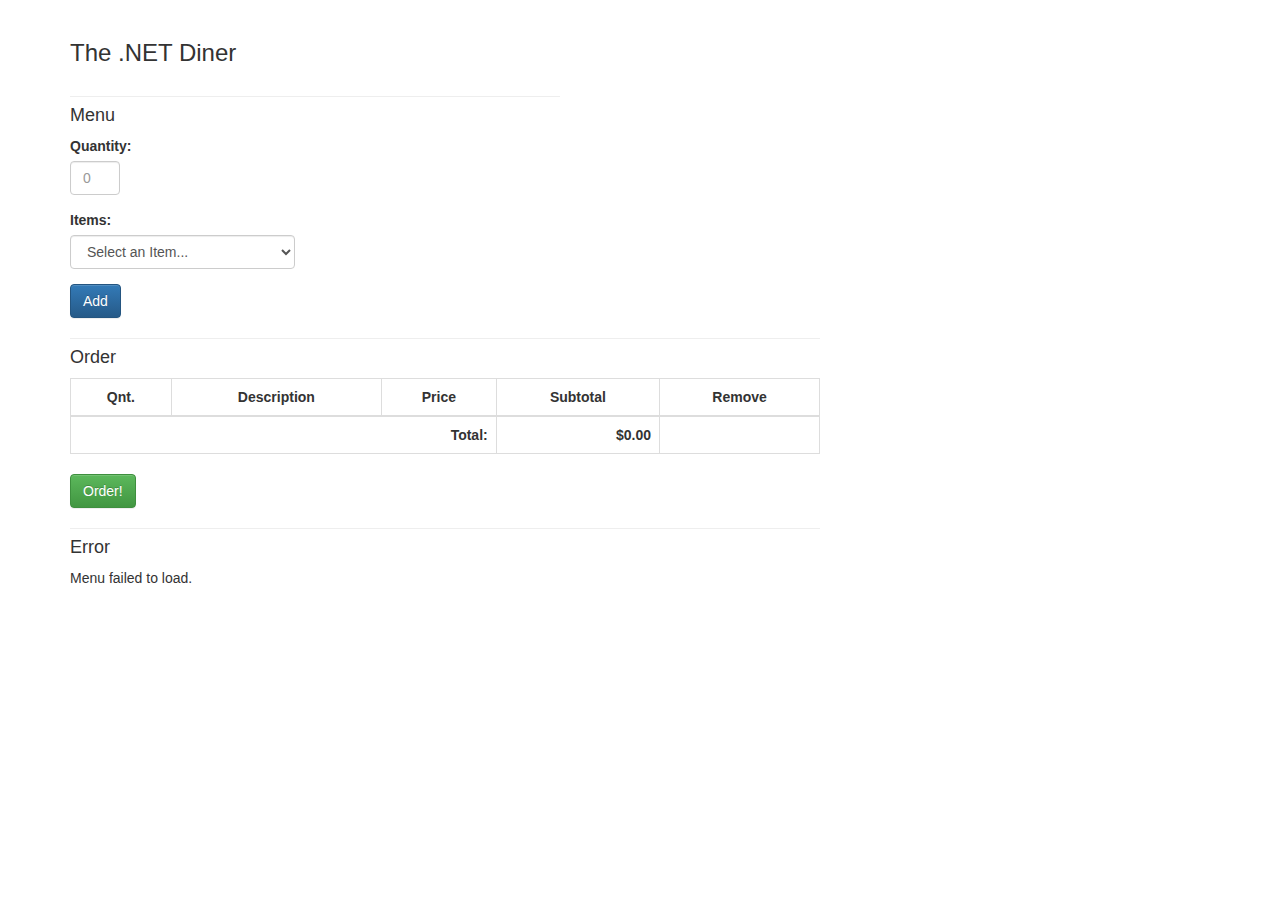
<file: Restaurant/RestaurantDemoSite/index.htm>
﻿<!DOCTYPE html>
<html lang="en">

<head>
    <link rel="stylesheet" href="Styles/bundle.min.css" />
    <meta name="viewport" content="width=device-width, initial-scale=1">

    <title>Restaurant Menu Order Demo - Production Version</title>
</head>
<body>
    <div class=" container">
        <div class="row">
            <div class="col-xs-12 col-sm-6 col-md-8 vertical-spacer">
            </div>
        </div>
        <div class="row">
            <div class="col-xs-12 col-sm-6 col-md-8">
                <p class="h3">The .NET Diner</p>
                <div class="row">
                    <div class="col-xs-12 col-sm-6 col-md-8 vertical-spacer">
                        <hr />
                    </div>
                </div>
                <p class="h4">Menu</p>
                <form role="form">
                    <div class="form-group">
                        <label for="select_quantity">Quantity:</label>
                        <input id="select_quantity" type="number" min="1" max="99"
                               class="form-control" placeholder="0" />
                    </div>
                    <div class="form-group">
                        <label for="select_item">Items:</label>
                        <select id="select_item" class="form-control">
                            <option selected="selected">Select an Item...</option>
                        </select>
                    </div>
                    <button type="button" class="btn btn-primary" id="add_btn">Add</button>
                </form>
            </div>
        </div>
        <div class="row">
            <div class="col-xs-12 col-sm-6 col-md-8 vertical-spacer">
                <hr />
            </div>
        </div>
        <div class="row">
            <div class="col-xs-12 col-sm-6 col-md-8">
                <p class="h4">Order</p>
                <table id="order_cart" class="table table-bordered table-hover">
                    <thead>
                        <tr>
                            <th>
                                Qnt.
                            </th>
                            <th>
                                Description
                            </th>
                            <th>
                                Price
                            </th>
                            <th>
                                Subtotal
                            </th>
                            <th>
                                Remove
                            </th>
                        </tr>
                    </thead>
                    <tbody></tbody>
                    <tfoot>
                        <tr>
                            <th colspan="3">
                                Total:
                            </th>
                            <th id="order_total">
                                $0.00
                            </th>
                            <th>
                            </th>
                        </tr>
                    </tfoot>
                </table>
                <button id="order_btn" class="btn btn-success">Order!</button>
            </div>
        </div>
        <div class="row">
            <div class="col-xs-12 col-sm-6 col-md-8 vertical-spacer">
                <hr />
            </div>
        </div>
        <div class="row">
            <div class="col-xs-12 col-sm-6 col-md-8">
                <p id="orderResponse"></p>
            </div>
        </div>
    </div>
    <script src="Scripts/bundle.min.js" type="text/javascript"></script>
</body>
</html>
</file>
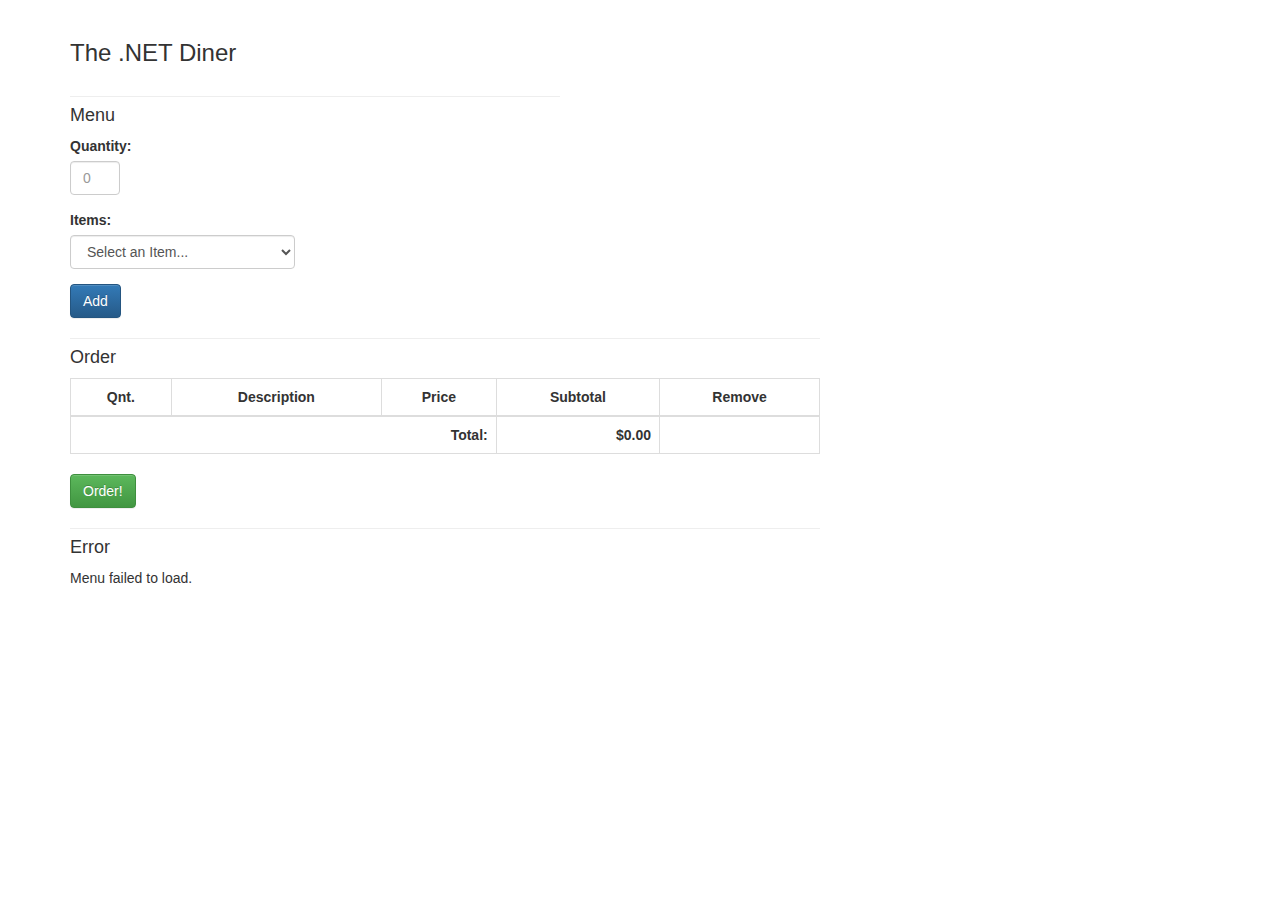
<file: Restaurant/RestaurantDemoSite/order_dev.htm>
﻿<!DOCTYPE html>
<html lang="en">

<head>
    <link rel="stylesheet" href="Styles/bundle.min.css" />
    <meta name="viewport" content="width=device-width, initial-scale=1">

    <title>Restaurant Menu Order Demo - Development Version</title>
</head>
<body>
    <div class=" container">
        <div class="row">
            <div class="col-xs-12 col-sm-6 col-md-8 vertical-spacer">
            </div>
        </div>
        <div class="row">
            <div class="col-xs-12 col-sm-6 col-md-8">
                <p class="h3">The .NET Diner</p>
                <div class="row">
                    <div class="col-xs-12 col-sm-6 col-md-8 vertical-spacer">
                        <hr />
                    </div>
                </div>
                <p class="h4">Menu</p>
                <form role="form">
                    <div class="form-group">
                        <label for="select_quantity">Quantity:</label>
                        <input id="select_quantity" type="number" min="1" max="99"
                               class="form-control" placeholder="0" />
                    </div>
                    <div class="form-group">
                        <label for="select_item">Items:</label>
                        <select id="select_item" class="form-control">
                            <option selected="selected">Select an Item...</option>
                        </select>
                    </div>
                    <button type="button" class="btn btn-primary" id="add_btn">Add</button>
                </form>
            </div>
        </div>
        <div class="row">
            <div class="col-xs-12 col-sm-6 col-md-8 vertical-spacer">
                <hr />
            </div>
        </div>
        <div class="row">
            <div class="col-xs-12 col-sm-6 col-md-8">
                <p class="h4">Order</p>
                <table id="order_cart" class="table table-bordered table-hover">
                    <thead>
                        <tr>
                            <th>
                                Qnt.
                            </th>
                            <th class="hidden">
                                Id
                            </th>
                            <th>
                                Description
                            </th>
                            <th>
                                Price
                            </th>
                            <th>
                                Subtotal
                            </th>
                            <th>
                                Remove
                            </th>
                        </tr>
                    </thead>
                    <tbody></tbody>
                    <tfoot>
                        <tr>
                            <th colspan="3">
                                Total:
                            </th>
                            <th id="order_total">
                                $0.00
                            </th>
                            <th>
                            </th>
                        </tr>
                    </tfoot>
                </table>
                <button id="order_btn" class="btn btn-success">Order!</button>
            </div>
        </div>
        <div class="row">
            <div class="col-xs-12 col-sm-6 col-md-8 vertical-spacer">
                <hr />
            </div>
        </div>
        <div class="row">
            <div class="col-xs-12 col-sm-6 col-md-8">
                <p id="orderResponse"></p>
            </div>
        </div>
    </div>
<script src="Scripts/bundle.min.js" type="text/javascript"></script>
</body>
</html>
</file>
<file: Restaurant/RestaurantDemoSite/Styles/bundle.min.css>
thead th{text-align:center}tbody td,tfoot th{text-align:right}#order_total{text-align:right}.order_item_name{text-align:left}.order_item_id,.remove_item{text-align:center}#select_quantity{width:50px}#select_item{width:225px}.vertical-spacer{height:20px;width:100%;vertical-align:middle;font-size:0;margin:0;padding:0;border:0;display:block}.callout-danger{color:#f00}header-space{height:15px}
/*!
 * Bootstrap v3.3.7 (http://getbootstrap.com)
 * Copyright 2011-2016 Twitter, Inc.
 * Licensed under MIT (https://github.com/twbs/bootstrap/blob/master/LICENSE)
 */
/*! normalize.css v3.0.3 | MIT License | github.com/necolas/normalize.css */
html{font-family:sans-serif;-webkit-text-size-adjust:100%;-ms-text-size-adjust:100%}body{margin:0}article,aside,details,figcaption,figure,footer,header,hgroup,main,menu,nav,section,summary{display:block}audio,canvas,progress,video{display:inline-block;vertical-align:baseline}audio:not([controls]){display:none;height:0}[hidden],template{display:none}a{background-color:transparent}a:active,a:hover{outline:0}abbr[title]{border-bottom:1px dotted}b,strong{font-weight:bold}dfn{font-style:italic}h1{margin:.67em 0;font-size:2em}mark{color:#000;background:#ff0}small{font-size:80%}sub,sup{position:relative;font-size:75%;line-height:0;vertical-align:baseline}sup{top:-.5em}sub{bottom:-.25em}img{border:0}svg:not(:root){overflow:hidden}figure{margin:1em 40px}hr{height:0;-webkit-box-sizing:content-box;-moz-box-sizing:content-box;box-sizing:content-box}pre{overflow:auto}code,kbd,pre,samp{font-family:monospace,monospace;font-size:1em}button,input,optgroup,select,textarea{margin:0;font:inherit;color:inherit}button{overflow:visible}button,select{text-transform:none}button,html input[type="button"],input[type="reset"],input[type="submit"]{-webkit-appearance:button;cursor:pointer}button[disabled],html input[disabled]{cursor:default}button::-moz-focus-inner,input::-moz-focus-inner{padding:0;border:0}input{line-height:normal}input[type="checkbox"],input[type="radio"]{-webkit-box-sizing:border-box;-moz-box-sizing:border-box;box-sizing:border-box;padding:0}input[type="number"]::-webkit-inner-spin-button,input[type="number"]::-webkit-outer-spin-button{height:auto}input[type="search"]{-webkit-box-sizing:content-box;-moz-box-sizing:content-box;box-sizing:content-box;-webkit-appearance:textfield}input[type="search"]::-webkit-search-cancel-button,input[type="search"]::-webkit-search-decoration{-webkit-appearance:none}fieldset{padding:.35em .625em .75em;margin:0 2px;border:1px solid #c0c0c0}legend{padding:0;border:0}textarea{overflow:auto}optgroup{font-weight:bold}table{border-spacing:0;border-collapse:collapse}td,th{padding:0}
/*! Source: https://github.com/h5bp/html5-boilerplate/blob/master/src/css/main.css */
@media print{*,*:before,*:after{color:#000 !important;text-shadow:none !important;background:transparent !important;-webkit-box-shadow:none !important;box-shadow:none !important}a,a:visited{text-decoration:underline}a[href]:after{content:" (" attr(href) ")"}abbr[title]:after{content:" (" attr(title) ")"}a[href^="#"]:after,a[href^="javascript:"]:after{content:""}pre,blockquote{border:1px solid #999;page-break-inside:avoid}thead{display:table-header-group}tr,img{page-break-inside:avoid}img{max-width:100% !important}p,h2,h3{orphans:3;widows:3}h2,h3{page-break-after:avoid}.navbar{display:none}.btn>.caret,.dropup>.btn>.caret{border-top-color:#000 !important}.label{border:1px solid #000}.table{border-collapse:collapse !important}.table td,.table th{background-color:#fff !important}.table-bordered th,.table-bordered td{border:1px solid #ddd !important}}@font-face{font-family:'Glyphicons Halflings';src:url('../fonts/glyphicons-halflings-regular.eot?');src:url('../fonts/glyphicons-halflings-regular.eot?#iefix') format('embedded-opentype'),url('../fonts/glyphicons-halflings-regular.woff2') format('woff2'),url('../fonts/glyphicons-halflings-regular.woff') format('woff'),url('../fonts/glyphicons-halflings-regular.ttf') format('truetype'),url('../fonts/glyphicons-halflings-regular.svg#glyphicons_halflingsregular') format('svg')}.glyphicon{position:relative;top:1px;display:inline-block;font-family:'Glyphicons Halflings';font-style:normal;font-weight:normal;line-height:1;-webkit-font-smoothing:antialiased;-moz-osx-font-smoothing:grayscale}.glyphicon-asterisk:before{content:"*"}.glyphicon-plus:before{content:"+"}.glyphicon-euro:before,.glyphicon-eur:before{content:"€"}.glyphicon-minus:before{content:"−"}.glyphicon-cloud:before{content:"☁"}.glyphicon-envelope:before{content:"✉"}.glyphicon-pencil:before{content:"✏"}.glyphicon-glass:before{content:""}.glyphicon-music:before{content:""}.glyphicon-search:before{content:""}.glyphicon-heart:before{content:""}.glyphicon-star:before{content:""}.glyphicon-star-empty:before{content:""}.glyphicon-user:before{content:""}.glyphicon-film:before{content:""}.glyphicon-th-large:before{content:""}.glyphicon-th:before{content:""}.glyphicon-th-list:before{content:""}.glyphicon-ok:before{content:""}.glyphicon-remove:before{content:""}.glyphicon-zoom-in:before{content:""}.glyphicon-zoom-out:before{content:""}.glyphicon-off:before{content:""}.glyphicon-signal:before{content:""}.glyphicon-cog:before{content:""}.glyphicon-trash:before{content:""}.glyphicon-home:before{content:""}.glyphicon-file:before{content:""}.glyphicon-time:before{content:""}.glyphicon-road:before{content:""}.glyphicon-download-alt:before{content:""}.glyphicon-download:before{content:""}.glyphicon-upload:before{content:""}.glyphicon-inbox:before{content:""}.glyphicon-play-circle:before{content:""}.glyphicon-repeat:before{content:""}.glyphicon-refresh:before{content:""}.glyphicon-list-alt:before{content:""}.glyphicon-lock:before{content:""}.glyphicon-flag:before{content:""}.glyphicon-headphones:before{content:""}.glyphicon-volume-off:before{content:""}.glyphicon-volume-down:before{content:""}.glyphicon-volume-up:before{content:""}.glyphicon-qrcode:before{content:""}.glyphicon-barcode:before{content:""}.glyphicon-tag:before{content:""}.glyphicon-tags:before{content:""}.glyphicon-book:before{content:""}.glyphicon-bookmark:before{content:""}.glyphicon-print:before{content:""}.glyphicon-camera:before{content:""}.glyphicon-font:before{content:""}.glyphicon-bold:before{content:""}.glyphicon-italic:before{content:""}.glyphicon-text-height:before{content:""}.glyphicon-text-width:before{content:""}.glyphicon-align-left:before{content:""}.glyphicon-align-center:before{content:""}.glyphicon-align-right:before{content:""}.glyphicon-align-justify:before{content:""}.glyphicon-list:before{content:""}.glyphicon-indent-left:before{content:""}.glyphicon-indent-right:before{content:""}.glyphicon-facetime-video:before{content:""}.glyphicon-picture:before{content:""}.glyphicon-map-marker:before{content:""}.glyphicon-adjust:before{content:""}.glyphicon-tint:before{content:""}.glyphicon-edit:before{content:""}.glyphicon-share:before{content:""}.glyphicon-check:before{content:""}.glyphicon-move:before{content:""}.glyphicon-step-backward:before{content:""}.glyphicon-fast-backward:before{content:""}.glyphicon-backward:before{content:""}.glyphicon-play:before{content:""}.glyphicon-pause:before{content:""}.glyphicon-stop:before{content:""}.glyphicon-forward:before{content:""}.glyphicon-fast-forward:before{content:""}.glyphicon-step-forward:before{content:""}.glyphicon-eject:before{content:""}.glyphicon-chevron-left:before{content:""}.glyphicon-chevron-right:before{content:""}.glyphicon-plus-sign:before{content:""}.glyphicon-minus-sign:before{content:""}.glyphicon-remove-sign:before{content:""}.glyphicon-ok-sign:before{content:""}.glyphicon-question-sign:before{content:""}.glyphicon-info-sign:before{content:""}.glyphicon-screenshot:before{content:""}.glyphicon-remove-circle:before{content:""}.glyphicon-ok-circle:before{content:""}.glyphicon-ban-circle:before{content:""}.glyphicon-arrow-left:before{content:""}.glyphicon-arrow-right:before{content:""}.glyphicon-arrow-up:before{content:""}.glyphicon-arrow-down:before{content:""}.glyphicon-share-alt:before{content:""}.glyphicon-resize-full:before{content:""}.glyphicon-resize-small:before{content:""}.glyphicon-exclamation-sign:before{content:""}.glyphicon-gift:before{content:""}.glyphicon-leaf:before{content:""}.glyphicon-fire:before{content:""}.glyphicon-eye-open:before{content:""}.glyphicon-eye-close:before{content:""}.glyphicon-warning-sign:before{content:""}.glyphicon-plane:before{content:""}.glyphicon-calendar:before{content:""}.glyphicon-random:before{content:""}.glyphicon-comment:before{content:""}.glyphicon-magnet:before{content:""}.glyphicon-chevron-up:before{content:""}.glyphicon-chevron-down:before{content:""}.glyphicon-retweet:before{content:""}.glyphicon-shopping-cart:before{content:""}.glyphicon-folder-close:before{content:""}.glyphicon-folder-open:before{content:""}.glyphicon-resize-vertical:before{content:""}.glyphicon-resize-horizontal:before{content:""}.glyphicon-hdd:before{content:""}.glyphicon-bullhorn:before{content:""}.glyphicon-bell:before{content:""}.glyphicon-certificate:before{content:""}.glyphicon-thumbs-up:before{content:""}.glyphicon-thumbs-down:before{content:""}.glyphicon-hand-right:before{content:""}.glyphicon-hand-left:before{content:""}.glyphicon-hand-up:before{content:""}.glyphicon-hand-down:before{content:""}.glyphicon-circle-arrow-right:before{content:""}.glyphicon-circle-arrow-left:before{content:""}.glyphicon-circle-arrow-up:before{content:""}.glyphicon-circle-arrow-down:before{content:""}.glyphicon-globe:before{content:""}.glyphicon-wrench:before{content:""}.glyphicon-tasks:before{content:""}.glyphicon-filter:before{content:""}.glyphicon-briefcase:before{content:""}.glyphicon-fullscreen:before{content:""}.glyphicon-dashboard:before{content:""}.glyphicon-paperclip:before{content:""}.glyphicon-heart-empty:before{content:""}.glyphicon-link:before{content:""}.glyphicon-phone:before{content:""}.glyphicon-pushpin:before{content:""}.glyphicon-usd:before{content:""}.glyphicon-gbp:before{content:""}.glyphicon-sort:before{content:""}.glyphicon-sort-by-alphabet:before{content:""}.glyphicon-sort-by-alphabet-alt:before{content:""}.glyphicon-sort-by-order:before{content:""}.glyphicon-sort-by-order-alt:before{content:""}.glyphicon-sort-by-attributes:before{content:""}.glyphicon-sort-by-attributes-alt:before{content:""}.glyphicon-unchecked:before{content:""}.glyphicon-expand:before{content:""}.glyphicon-collapse-down:before{content:""}.glyphicon-collapse-up:before{content:""}.glyphicon-log-in:before{content:""}.glyphicon-flash:before{content:""}.glyphicon-log-out:before{content:""}.glyphicon-new-window:before{content:""}.glyphicon-record:before{content:""}.glyphicon-save:before{content:""}.glyphicon-open:before{content:""}.glyphicon-saved:before{content:""}.glyphicon-import:before{content:""}.glyphicon-export:before{content:""}.glyphicon-send:before{content:""}.glyphicon-floppy-disk:before{content:""}.glyphicon-floppy-saved:before{content:""}.glyphicon-floppy-remove:before{content:""}.glyphicon-floppy-save:before{content:""}.glyphicon-floppy-open:before{content:""}.glyphicon-credit-card:before{content:""}.glyphicon-transfer:before{content:""}.glyphicon-cutlery:before{content:""}.glyphicon-header:before{content:""}.glyphicon-compressed:before{content:""}.glyphicon-earphone:before{content:""}.glyphicon-phone-alt:before{content:""}.glyphicon-tower:before{content:""}.glyphicon-stats:before{content:""}.glyphicon-sd-video:before{content:""}.glyphicon-hd-video:before{content:""}.glyphicon-subtitles:before{content:""}.glyphicon-sound-stereo:before{content:""}.glyphicon-sound-dolby:before{content:""}.glyphicon-sound-5-1:before{content:""}.glyphicon-sound-6-1:before{content:""}.glyphicon-sound-7-1:before{content:""}.glyphicon-copyright-mark:before{content:""}.glyphicon-registration-mark:before{content:""}.glyphicon-cloud-download:before{content:""}.glyphicon-cloud-upload:before{content:""}.glyphicon-tree-conifer:before{content:""}.glyphicon-tree-deciduous:before{content:""}.glyphicon-cd:before{content:""}.glyphicon-save-file:before{content:""}.glyphicon-open-file:before{content:""}.glyphicon-level-up:before{content:""}.glyphicon-copy:before{content:""}.glyphicon-paste:before{content:""}.glyphicon-alert:before{content:""}.glyphicon-equalizer:before{content:""}.glyphicon-king:before{content:""}.glyphicon-queen:before{content:""}.glyphicon-pawn:before{content:""}.glyphicon-bishop:before{content:""}.glyphicon-knight:before{content:""}.glyphicon-baby-formula:before{content:""}.glyphicon-tent:before{content:"⛺"}.glyphicon-blackboard:before{content:""}.glyphicon-bed:before{content:""}.glyphicon-apple:before{content:""}.glyphicon-erase:before{content:""}.glyphicon-hourglass:before{content:"⌛"}.glyphicon-lamp:before{content:""}.glyphicon-duplicate:before{content:""}.glyphicon-piggy-bank:before{content:""}.glyphicon-scissors:before{content:""}.glyphicon-bitcoin:before{content:""}.glyphicon-btc:before{content:""}.glyphicon-xbt:before{content:""}.glyphicon-yen:before{content:"¥"}.glyphicon-jpy:before{content:"¥"}.glyphicon-ruble:before{content:"₽"}.glyphicon-rub:before{content:"₽"}.glyphicon-scale:before{content:""}.glyphicon-ice-lolly:before{content:""}.glyphicon-ice-lolly-tasted:before{content:""}.glyphicon-education:before{content:""}.glyphicon-option-horizontal:before{content:""}.glyphicon-option-vertical:before{content:""}.glyphicon-menu-hamburger:before{content:""}.glyphicon-modal-window:before{content:""}.glyphicon-oil:before{content:""}.glyphicon-grain:before{content:""}.glyphicon-sunglasses:before{content:""}.glyphicon-text-size:before{content:""}.glyphicon-text-color:before{content:""}.glyphicon-text-background:before{content:""}.glyphicon-object-align-top:before{content:""}.glyphicon-object-align-bottom:before{content:""}.glyphicon-object-align-horizontal:before{content:""}.glyphicon-object-align-left:before{content:""}.glyphicon-object-align-vertical:before{content:""}.glyphicon-object-align-right:before{content:""}.glyphicon-triangle-right:before{content:""}.glyphicon-triangle-left:before{content:""}.glyphicon-triangle-bottom:before{content:""}.glyphicon-triangle-top:before{content:""}.glyphicon-console:before{content:""}.glyphicon-superscript:before{content:""}.glyphicon-subscript:before{content:""}.glyphicon-menu-left:before{content:""}.glyphicon-menu-right:before{content:""}.glyphicon-menu-down:before{content:""}.glyphicon-menu-up:before{content:""}*{-webkit-box-sizing:border-box;-moz-box-sizing:border-box;box-sizing:border-box}*:before,*:after{-webkit-box-sizing:border-box;-moz-box-sizing:border-box;box-sizing:border-box}html{font-size:10px;-webkit-tap-highlight-color:rgba(0,0,0,0)}body{font-family:"Helvetica Neue",Helvetica,Arial,sans-serif;font-size:14px;line-height:1.42857143;color:#333;background-color:#fff}input,button,select,textarea{font-family:inherit;font-size:inherit;line-height:inherit}a{color:#337ab7;text-decoration:none}a:hover,a:focus{color:#23527c;text-decoration:underline}a:focus{outline:5px auto -webkit-focus-ring-color;outline-offset:-2px}figure{margin:0}img{vertical-align:middle}.img-responsive,.thumbnail>img,.thumbnail a>img,.carousel-inner>.item>img,.carousel-inner>.item>a>img{display:block;max-width:100%;height:auto}.img-rounded{border-radius:6px}.img-thumbnail{display:inline-block;max-width:100%;height:auto;padding:4px;line-height:1.42857143;background-color:#fff;border:1px solid #ddd;border-radius:4px;-webkit-transition:all .2s ease-in-out;-o-transition:all .2s ease-in-out;transition:all .2s ease-in-out}.img-circle{border-radius:50%}hr{margin-top:20px;margin-bottom:20px;border:0;border-top:1px solid #eee}.sr-only{position:absolute;width:1px;height:1px;padding:0;margin:-1px;overflow:hidden;clip:rect(0,0,0,0);border:0}.sr-only-focusable:active,.sr-only-focusable:focus{position:static;width:auto;height:auto;margin:0;overflow:visible;clip:auto}[role="button"]{cursor:pointer}h1,h2,h3,h4,h5,h6,.h1,.h2,.h3,.h4,.h5,.h6{font-family:inherit;font-weight:500;line-height:1.1;color:inherit}h1 small,h2 small,h3 small,h4 small,h5 small,h6 small,.h1 small,.h2 small,.h3 small,.h4 small,.h5 small,.h6 small,h1 .small,h2 .small,h3 .small,h4 .small,h5 .small,h6 .small,.h1 .small,.h2 .small,.h3 .small,.h4 .small,.h5 .small,.h6 .small{font-weight:normal;line-height:1;color:#777}h1,.h1,h2,.h2,h3,.h3{margin-top:20px;margin-bottom:10px}h1 small,.h1 small,h2 small,.h2 small,h3 small,.h3 small,h1 .small,.h1 .small,h2 .small,.h2 .small,h3 .small,.h3 .small{font-size:65%}h4,.h4,h5,.h5,h6,.h6{margin-top:10px;margin-bottom:10px}h4 small,.h4 small,h5 small,.h5 small,h6 small,.h6 small,h4 .small,.h4 .small,h5 .small,.h5 .small,h6 .small,.h6 .small{font-size:75%}h1,.h1{font-size:36px}h2,.h2{font-size:30px}h3,.h3{font-size:24px}h4,.h4{font-size:18px}h5,.h5{font-size:14px}h6,.h6{font-size:12px}p{margin:0 0 10px}.lead{margin-bottom:20px;font-size:16px;font-weight:300;line-height:1.4}@media(min-width:768px){.lead{font-size:21px}}small,.small{font-size:85%}mark,.mark{padding:.2em;background-color:#fcf8e3}.text-left{text-align:left}.text-right{text-align:right}.text-center{text-align:center}.text-justify{text-align:justify}.text-nowrap{white-space:nowrap}.text-lowercase{text-transform:lowercase}.text-uppercase{text-transform:uppercase}.text-capitalize{text-transform:capitalize}.text-muted{color:#777}.text-primary{color:#337ab7}a.text-primary:hover,a.text-primary:focus{color:#286090}.text-success{color:#3c763d}a.text-success:hover,a.text-success:focus{color:#2b542c}.text-info{color:#31708f}a.text-info:hover,a.text-info:focus{color:#245269}.text-warning{color:#8a6d3b}a.text-warning:hover,a.text-warning:focus{color:#66512c}.text-danger{color:#a94442}a.text-danger:hover,a.text-danger:focus{color:#843534}.bg-primary{color:#fff;background-color:#337ab7}a.bg-primary:hover,a.bg-primary:focus{background-color:#286090}.bg-success{background-color:#dff0d8}a.bg-success:hover,a.bg-success:focus{background-color:#c1e2b3}.bg-info{background-color:#d9edf7}a.bg-info:hover,a.bg-info:focus{background-color:#afd9ee}.bg-warning{background-color:#fcf8e3}a.bg-warning:hover,a.bg-warning:focus{background-color:#f7ecb5}.bg-danger{background-color:#f2dede}a.bg-danger:hover,a.bg-danger:focus{background-color:#e4b9b9}.page-header{padding-bottom:9px;margin:40px 0 20px;border-bottom:1px solid #eee}ul,ol{margin-top:0;margin-bottom:10px}ul ul,ol ul,ul ol,ol ol{margin-bottom:0}.list-unstyled{padding-left:0;list-style:none}.list-inline{padding-left:0;margin-left:-5px;list-style:none}.list-inline>li{display:inline-block;padding-right:5px;padding-left:5px}dl{margin-top:0;margin-bottom:20px}dt,dd{line-height:1.42857143}dt{font-weight:bold}dd{margin-left:0}@media(min-width:768px){.dl-horizontal dt{float:left;width:160px;overflow:hidden;clear:left;text-align:right;text-overflow:ellipsis;white-space:nowrap}.dl-horizontal dd{margin-left:180px}}abbr[title],abbr[data-original-title]{cursor:help;border-bottom:1px dotted #777}.initialism{font-size:90%;text-transform:uppercase}blockquote{padding:10px 20px;margin:0 0 20px;font-size:17.5px;border-left:5px solid #eee}blockquote p:last-child,blockquote ul:last-child,blockquote ol:last-child{margin-bottom:0}blockquote footer,blockquote small,blockquote .small{display:block;font-size:80%;line-height:1.42857143;color:#777}blockquote footer:before,blockquote small:before,blockquote .small:before{content:'— '}.blockquote-reverse,blockquote.pull-right{padding-right:15px;padding-left:0;text-align:right;border-right:5px solid #eee;border-left:0}.blockquote-reverse footer:before,blockquote.pull-right footer:before,.blockquote-reverse small:before,blockquote.pull-right small:before,.blockquote-reverse .small:before,blockquote.pull-right .small:before{content:''}.blockquote-reverse footer:after,blockquote.pull-right footer:after,.blockquote-reverse small:after,blockquote.pull-right small:after,.blockquote-reverse .small:after,blockquote.pull-right .small:after{content:' —'}address{margin-bottom:20px;font-style:normal;line-height:1.42857143}code,kbd,pre,samp{font-family:Menlo,Monaco,Consolas,"Courier New",monospace}code{padding:2px 4px;font-size:90%;color:#c7254e;background-color:#f9f2f4;border-radius:4px}kbd{padding:2px 4px;font-size:90%;color:#fff;background-color:#333;border-radius:3px;-webkit-box-shadow:inset 0 -1px 0 rgba(0,0,0,.25);box-shadow:inset 0 -1px 0 rgba(0,0,0,.25)}kbd kbd{padding:0;font-size:100%;font-weight:bold;-webkit-box-shadow:none;box-shadow:none}pre{display:block;padding:9.5px;margin:0 0 10px;font-size:13px;line-height:1.42857143;color:#333;word-break:break-all;word-wrap:break-word;background-color:#f5f5f5;border:1px solid #ccc;border-radius:4px}pre code{padding:0;font-size:inherit;color:inherit;white-space:pre-wrap;background-color:transparent;border-radius:0}.pre-scrollable{max-height:340px;overflow-y:scroll}.container{padding-right:15px;padding-left:15px;margin-right:auto;margin-left:auto}@media(min-width:768px){.container{width:750px}}@media(min-width:992px){.container{width:970px}}@media(min-width:1200px){.container{width:1170px}}.container-fluid{padding-right:15px;padding-left:15px;margin-right:auto;margin-left:auto}.row{margin-right:-15px;margin-left:-15px}.col-xs-1,.col-sm-1,.col-md-1,.col-lg-1,.col-xs-2,.col-sm-2,.col-md-2,.col-lg-2,.col-xs-3,.col-sm-3,.col-md-3,.col-lg-3,.col-xs-4,.col-sm-4,.col-md-4,.col-lg-4,.col-xs-5,.col-sm-5,.col-md-5,.col-lg-5,.col-xs-6,.col-sm-6,.col-md-6,.col-lg-6,.col-xs-7,.col-sm-7,.col-md-7,.col-lg-7,.col-xs-8,.col-sm-8,.col-md-8,.col-lg-8,.col-xs-9,.col-sm-9,.col-md-9,.col-lg-9,.col-xs-10,.col-sm-10,.col-md-10,.col-lg-10,.col-xs-11,.col-sm-11,.col-md-11,.col-lg-11,.col-xs-12,.col-sm-12,.col-md-12,.col-lg-12{position:relative;min-height:1px;padding-right:15px;padding-left:15px}.col-xs-1,.col-xs-2,.col-xs-3,.col-xs-4,.col-xs-5,.col-xs-6,.col-xs-7,.col-xs-8,.col-xs-9,.col-xs-10,.col-xs-11,.col-xs-12{float:left}.col-xs-12{width:100%}.col-xs-11{width:91.66666667%}.col-xs-10{width:83.33333333%}.col-xs-9{width:75%}.col-xs-8{width:66.66666667%}.col-xs-7{width:58.33333333%}.col-xs-6{width:50%}.col-xs-5{width:41.66666667%}.col-xs-4{width:33.33333333%}.col-xs-3{width:25%}.col-xs-2{width:16.66666667%}.col-xs-1{width:8.33333333%}.col-xs-pull-12{right:100%}.col-xs-pull-11{right:91.66666667%}.col-xs-pull-10{right:83.33333333%}.col-xs-pull-9{right:75%}.col-xs-pull-8{right:66.66666667%}.col-xs-pull-7{right:58.33333333%}.col-xs-pull-6{right:50%}.col-xs-pull-5{right:41.66666667%}.col-xs-pull-4{right:33.33333333%}.col-xs-pull-3{right:25%}.col-xs-pull-2{right:16.66666667%}.col-xs-pull-1{right:8.33333333%}.col-xs-pull-0{right:auto}.col-xs-push-12{left:100%}.col-xs-push-11{left:91.66666667%}.col-xs-push-10{left:83.33333333%}.col-xs-push-9{left:75%}.col-xs-push-8{left:66.66666667%}.col-xs-push-7{left:58.33333333%}.col-xs-push-6{left:50%}.col-xs-push-5{left:41.66666667%}.col-xs-push-4{left:33.33333333%}.col-xs-push-3{left:25%}.col-xs-push-2{left:16.66666667%}.col-xs-push-1{left:8.33333333%}.col-xs-push-0{left:auto}.col-xs-offset-12{margin-left:100%}.col-xs-offset-11{margin-left:91.66666667%}.col-xs-offset-10{margin-left:83.33333333%}.col-xs-offset-9{margin-left:75%}.col-xs-offset-8{margin-left:66.66666667%}.col-xs-offset-7{margin-left:58.33333333%}.col-xs-offset-6{margin-left:50%}.col-xs-offset-5{margin-left:41.66666667%}.col-xs-offset-4{margin-left:33.33333333%}.col-xs-offset-3{margin-left:25%}.col-xs-offset-2{margin-left:16.66666667%}.col-xs-offset-1{margin-left:8.33333333%}.col-xs-offset-0{margin-left:0}@media(min-width:768px){.col-sm-1,.col-sm-2,.col-sm-3,.col-sm-4,.col-sm-5,.col-sm-6,.col-sm-7,.col-sm-8,.col-sm-9,.col-sm-10,.col-sm-11,.col-sm-12{float:left}.col-sm-12{width:100%}.col-sm-11{width:91.66666667%}.col-sm-10{width:83.33333333%}.col-sm-9{width:75%}.col-sm-8{width:66.66666667%}.col-sm-7{width:58.33333333%}.col-sm-6{width:50%}.col-sm-5{width:41.66666667%}.col-sm-4{width:33.33333333%}.col-sm-3{width:25%}.col-sm-2{width:16.66666667%}.col-sm-1{width:8.33333333%}.col-sm-pull-12{right:100%}.col-sm-pull-11{right:91.66666667%}.col-sm-pull-10{right:83.33333333%}.col-sm-pull-9{right:75%}.col-sm-pull-8{right:66.66666667%}.col-sm-pull-7{right:58.33333333%}.col-sm-pull-6{right:50%}.col-sm-pull-5{right:41.66666667%}.col-sm-pull-4{right:33.33333333%}.col-sm-pull-3{right:25%}.col-sm-pull-2{right:16.66666667%}.col-sm-pull-1{right:8.33333333%}.col-sm-pull-0{right:auto}.col-sm-push-12{left:100%}.col-sm-push-11{left:91.66666667%}.col-sm-push-10{left:83.33333333%}.col-sm-push-9{left:75%}.col-sm-push-8{left:66.66666667%}.col-sm-push-7{left:58.33333333%}.col-sm-push-6{left:50%}.col-sm-push-5{left:41.66666667%}.col-sm-push-4{left:33.33333333%}.col-sm-push-3{left:25%}.col-sm-push-2{left:16.66666667%}.col-sm-push-1{left:8.33333333%}.col-sm-push-0{left:auto}.col-sm-offset-12{margin-left:100%}.col-sm-offset-11{margin-left:91.66666667%}.col-sm-offset-10{margin-left:83.33333333%}.col-sm-offset-9{margin-left:75%}.col-sm-offset-8{margin-left:66.66666667%}.col-sm-offset-7{margin-left:58.33333333%}.col-sm-offset-6{margin-left:50%}.col-sm-offset-5{margin-left:41.66666667%}.col-sm-offset-4{margin-left:33.33333333%}.col-sm-offset-3{margin-left:25%}.col-sm-offset-2{margin-left:16.66666667%}.col-sm-offset-1{margin-left:8.33333333%}.col-sm-offset-0{margin-left:0}}@media(min-width:992px){.col-md-1,.col-md-2,.col-md-3,.col-md-4,.col-md-5,.col-md-6,.col-md-7,.col-md-8,.col-md-9,.col-md-10,.col-md-11,.col-md-12{float:left}.col-md-12{width:100%}.col-md-11{width:91.66666667%}.col-md-10{width:83.33333333%}.col-md-9{width:75%}.col-md-8{width:66.66666667%}.col-md-7{width:58.33333333%}.col-md-6{width:50%}.col-md-5{width:41.66666667%}.col-md-4{width:33.33333333%}.col-md-3{width:25%}.col-md-2{width:16.66666667%}.col-md-1{width:8.33333333%}.col-md-pull-12{right:100%}.col-md-pull-11{right:91.66666667%}.col-md-pull-10{right:83.33333333%}.col-md-pull-9{right:75%}.col-md-pull-8{right:66.66666667%}.col-md-pull-7{right:58.33333333%}.col-md-pull-6{right:50%}.col-md-pull-5{right:41.66666667%}.col-md-pull-4{right:33.33333333%}.col-md-pull-3{right:25%}.col-md-pull-2{right:16.66666667%}.col-md-pull-1{right:8.33333333%}.col-md-pull-0{right:auto}.col-md-push-12{left:100%}.col-md-push-11{left:91.66666667%}.col-md-push-10{left:83.33333333%}.col-md-push-9{left:75%}.col-md-push-8{left:66.66666667%}.col-md-push-7{left:58.33333333%}.col-md-push-6{left:50%}.col-md-push-5{left:41.66666667%}.col-md-push-4{left:33.33333333%}.col-md-push-3{left:25%}.col-md-push-2{left:16.66666667%}.col-md-push-1{left:8.33333333%}.col-md-push-0{left:auto}.col-md-offset-12{margin-left:100%}.col-md-offset-11{margin-left:91.66666667%}.col-md-offset-10{margin-left:83.33333333%}.col-md-offset-9{margin-left:75%}.col-md-offset-8{margin-left:66.66666667%}.col-md-offset-7{margin-left:58.33333333%}.col-md-offset-6{margin-left:50%}.col-md-offset-5{margin-left:41.66666667%}.col-md-offset-4{margin-left:33.33333333%}.col-md-offset-3{margin-left:25%}.col-md-offset-2{margin-left:16.66666667%}.col-md-offset-1{margin-left:8.33333333%}.col-md-offset-0{margin-left:0}}@media(min-width:1200px){.col-lg-1,.col-lg-2,.col-lg-3,.col-lg-4,.col-lg-5,.col-lg-6,.col-lg-7,.col-lg-8,.col-lg-9,.col-lg-10,.col-lg-11,.col-lg-12{float:left}.col-lg-12{width:100%}.col-lg-11{width:91.66666667%}.col-lg-10{width:83.33333333%}.col-lg-9{width:75%}.col-lg-8{width:66.66666667%}.col-lg-7{width:58.33333333%}.col-lg-6{width:50%}.col-lg-5{width:41.66666667%}.col-lg-4{width:33.33333333%}.col-lg-3{width:25%}.col-lg-2{width:16.66666667%}.col-lg-1{width:8.33333333%}.col-lg-pull-12{right:100%}.col-lg-pull-11{right:91.66666667%}.col-lg-pull-10{right:83.33333333%}.col-lg-pull-9{right:75%}.col-lg-pull-8{right:66.66666667%}.col-lg-pull-7{right:58.33333333%}.col-lg-pull-6{right:50%}.col-lg-pull-5{right:41.66666667%}.col-lg-pull-4{right:33.33333333%}.col-lg-pull-3{right:25%}.col-lg-pull-2{right:16.66666667%}.col-lg-pull-1{right:8.33333333%}.col-lg-pull-0{right:auto}.col-lg-push-12{left:100%}.col-lg-push-11{left:91.66666667%}.col-lg-push-10{left:83.33333333%}.col-lg-push-9{left:75%}.col-lg-push-8{left:66.66666667%}.col-lg-push-7{left:58.33333333%}.col-lg-push-6{left:50%}.col-lg-push-5{left:41.66666667%}.col-lg-push-4{left:33.33333333%}.col-lg-push-3{left:25%}.col-lg-push-2{left:16.66666667%}.col-lg-push-1{left:8.33333333%}.col-lg-push-0{left:auto}.col-lg-offset-12{margin-left:100%}.col-lg-offset-11{margin-left:91.66666667%}.col-lg-offset-10{margin-left:83.33333333%}.col-lg-offset-9{margin-left:75%}.col-lg-offset-8{margin-left:66.66666667%}.col-lg-offset-7{margin-left:58.33333333%}.col-lg-offset-6{margin-left:50%}.col-lg-offset-5{margin-left:41.66666667%}.col-lg-offset-4{margin-left:33.33333333%}.col-lg-offset-3{margin-left:25%}.col-lg-offset-2{margin-left:16.66666667%}.col-lg-offset-1{margin-left:8.33333333%}.col-lg-offset-0{margin-left:0}}table{background-color:transparent}caption{padding-top:8px;padding-bottom:8px;color:#777;text-align:left}th{text-align:left}.table{width:100%;max-width:100%;margin-bottom:20px}.table>thead>tr>th,.table>tbody>tr>th,.table>tfoot>tr>th,.table>thead>tr>td,.table>tbody>tr>td,.table>tfoot>tr>td{padding:8px;line-height:1.42857143;vertical-align:top;border-top:1px solid #ddd}.table>thead>tr>th{vertical-align:bottom;border-bottom:2px solid #ddd}.table>caption+thead>tr:first-child>th,.table>colgroup+thead>tr:first-child>th,.table>thead:first-child>tr:first-child>th,.table>caption+thead>tr:first-child>td,.table>colgroup+thead>tr:first-child>td,.table>thead:first-child>tr:first-child>td{border-top:0}.table>tbody+tbody{border-top:2px solid #ddd}.table .table{background-color:#fff}.table-condensed>thead>tr>th,.table-condensed>tbody>tr>th,.table-condensed>tfoot>tr>th,.table-condensed>thead>tr>td,.table-condensed>tbody>tr>td,.table-condensed>tfoot>tr>td{padding:5px}.table-bordered{border:1px solid #ddd}.table-bordered>thead>tr>th,.table-bordered>tbody>tr>th,.table-bordered>tfoot>tr>th,.table-bordered>thead>tr>td,.table-bordered>tbody>tr>td,.table-bordered>tfoot>tr>td{border:1px solid #ddd}.table-bordered>thead>tr>th,.table-bordered>thead>tr>td{border-bottom-width:2px}.table-striped>tbody>tr:nth-of-type(odd){background-color:#f9f9f9}.table-hover>tbody>tr:hover{background-color:#f5f5f5}table col[class*="col-"]{position:static;display:table-column;float:none}table td[class*="col-"],table th[class*="col-"]{position:static;display:table-cell;float:none}.table>thead>tr>td.active,.table>tbody>tr>td.active,.table>tfoot>tr>td.active,.table>thead>tr>th.active,.table>tbody>tr>th.active,.table>tfoot>tr>th.active,.table>thead>tr.active>td,.table>tbody>tr.active>td,.table>tfoot>tr.active>td,.table>thead>tr.active>th,.table>tbody>tr.active>th,.table>tfoot>tr.active>th{background-color:#f5f5f5}.table-hover>tbody>tr>td.active:hover,.table-hover>tbody>tr>th.active:hover,.table-hover>tbody>tr.active:hover>td,.table-hover>tbody>tr:hover>.active,.table-hover>tbody>tr.active:hover>th{background-color:#e8e8e8}.table>thead>tr>td.success,.table>tbody>tr>td.success,.table>tfoot>tr>td.success,.table>thead>tr>th.success,.table>tbody>tr>th.success,.table>tfoot>tr>th.success,.table>thead>tr.success>td,.table>tbody>tr.success>td,.table>tfoot>tr.success>td,.table>thead>tr.success>th,.table>tbody>tr.success>th,.table>tfoot>tr.success>th{background-color:#dff0d8}.table-hover>tbody>tr>td.success:hover,.table-hover>tbody>tr>th.success:hover,.table-hover>tbody>tr.success:hover>td,.table-hover>tbody>tr:hover>.success,.table-hover>tbody>tr.success:hover>th{background-color:#d0e9c6}.table>thead>tr>td.info,.table>tbody>tr>td.info,.table>tfoot>tr>td.info,.table>thead>tr>th.info,.table>tbody>tr>th.info,.table>tfoot>tr>th.info,.table>thead>tr.info>td,.table>tbody>tr.info>td,.table>tfoot>tr.info>td,.table>thead>tr.info>th,.table>tbody>tr.info>th,.table>tfoot>tr.info>th{background-color:#d9edf7}.table-hover>tbody>tr>td.info:hover,.table-hover>tbody>tr>th.info:hover,.table-hover>tbody>tr.info:hover>td,.table-hover>tbody>tr:hover>.info,.table-hover>tbody>tr.info:hover>th{background-color:#c4e3f3}.table>thead>tr>td.warning,.table>tbody>tr>td.warning,.table>tfoot>tr>td.warning,.table>thead>tr>th.warning,.table>tbody>tr>th.warning,.table>tfoot>tr>th.warning,.table>thead>tr.warning>td,.table>tbody>tr.warning>td,.table>tfoot>tr.warning>td,.table>thead>tr.warning>th,.table>tbody>tr.warning>th,.table>tfoot>tr.warning>th{background-color:#fcf8e3}.table-hover>tbody>tr>td.warning:hover,.table-hover>tbody>tr>th.warning:hover,.table-hover>tbody>tr.warning:hover>td,.table-hover>tbody>tr:hover>.warning,.table-hover>tbody>tr.warning:hover>th{background-color:#faf2cc}.table>thead>tr>td.danger,.table>tbody>tr>td.danger,.table>tfoot>tr>td.danger,.table>thead>tr>th.danger,.table>tbody>tr>th.danger,.table>tfoot>tr>th.danger,.table>thead>tr.danger>td,.table>tbody>tr.danger>td,.table>tfoot>tr.danger>td,.table>thead>tr.danger>th,.table>tbody>tr.danger>th,.table>tfoot>tr.danger>th{background-color:#f2dede}.table-hover>tbody>tr>td.danger:hover,.table-hover>tbody>tr>th.danger:hover,.table-hover>tbody>tr.danger:hover>td,.table-hover>tbody>tr:hover>.danger,.table-hover>tbody>tr.danger:hover>th{background-color:#ebcccc}.table-responsive{min-height:.01%;overflow-x:auto}@media screen and (max-width:767px){.table-responsive{width:100%;margin-bottom:15px;overflow-y:hidden;-ms-overflow-style:-ms-autohiding-scrollbar;border:1px solid #ddd}.table-responsive>.table{margin-bottom:0}.table-responsive>.table>thead>tr>th,.table-responsive>.table>tbody>tr>th,.table-responsive>.table>tfoot>tr>th,.table-responsive>.table>thead>tr>td,.table-responsive>.table>tbody>tr>td,.table-responsive>.table>tfoot>tr>td{white-space:nowrap}.table-responsive>.table-bordered{border:0}.table-responsive>.table-bordered>thead>tr>th:first-child,.table-responsive>.table-bordered>tbody>tr>th:first-child,.table-responsive>.table-bordered>tfoot>tr>th:first-child,.table-responsive>.table-bordered>thead>tr>td:first-child,.table-responsive>.table-bordered>tbody>tr>td:first-child,.table-responsive>.table-bordered>tfoot>tr>td:first-child{border-left:0}.table-responsive>.table-bordered>thead>tr>th:last-child,.table-responsive>.table-bordered>tbody>tr>th:last-child,.table-responsive>.table-bordered>tfoot>tr>th:last-child,.table-responsive>.table-bordered>thead>tr>td:last-child,.table-responsive>.table-bordered>tbody>tr>td:last-child,.table-responsive>.table-bordered>tfoot>tr>td:last-child{border-right:0}.table-responsive>.table-bordered>tbody>tr:last-child>th,.table-responsive>.table-bordered>tfoot>tr:last-child>th,.table-responsive>.table-bordered>tbody>tr:last-child>td,.table-responsive>.table-bordered>tfoot>tr:last-child>td{border-bottom:0}}fieldset{min-width:0;padding:0;margin:0;border:0}legend{display:block;width:100%;padding:0;margin-bottom:20px;font-size:21px;line-height:inherit;color:#333;border:0;border-bottom:1px solid #e5e5e5}label{display:inline-block;max-width:100%;margin-bottom:5px;font-weight:bold}input[type="search"]{-webkit-box-sizing:border-box;-moz-box-sizing:border-box;box-sizing:border-box}input[type="radio"],input[type="checkbox"]{margin:4px 0 0;margin-top:1px \9;line-height:normal}input[type="file"]{display:block}input[type="range"]{display:block;width:100%}select[multiple],select[size]{height:auto}input[type="file"]:focus,input[type="radio"]:focus,input[type="checkbox"]:focus{outline:5px auto -webkit-focus-ring-color;outline-offset:-2px}output{display:block;padding-top:7px;font-size:14px;line-height:1.42857143;color:#555}.form-control{display:block;width:100%;height:34px;padding:6px 12px;font-size:14px;line-height:1.42857143;color:#555;background-color:#fff;background-image:none;border:1px solid #ccc;border-radius:4px;-webkit-box-shadow:inset 0 1px 1px rgba(0,0,0,.075);box-shadow:inset 0 1px 1px rgba(0,0,0,.075);-webkit-transition:border-color ease-in-out .15s,-webkit-box-shadow ease-in-out .15s;-o-transition:border-color ease-in-out .15s,box-shadow ease-in-out .15s;transition:border-color ease-in-out .15s,box-shadow ease-in-out .15s}.form-control:focus{border-color:#66afe9;outline:0;-webkit-box-shadow:inset 0 1px 1px rgba(0,0,0,.075),0 0 8px rgba(102,175,233,.6);box-shadow:inset 0 1px 1px rgba(0,0,0,.075),0 0 8px rgba(102,175,233,.6)}.form-control::-moz-placeholder{color:#999;opacity:1}.form-control:-ms-input-placeholder{color:#999}.form-control::-webkit-input-placeholder{color:#999}.form-control::-ms-expand{background-color:transparent;border:0}.form-control[disabled],.form-control[readonly],fieldset[disabled] .form-control{background-color:#eee;opacity:1}.form-control[disabled],fieldset[disabled] .form-control{cursor:not-allowed}textarea.form-control{height:auto}input[type="search"]{-webkit-appearance:none}@media screen and (-webkit-min-device-pixel-ratio:0){input[type="date"].form-control,input[type="time"].form-control,input[type="datetime-local"].form-control,input[type="month"].form-control{line-height:34px}input[type="date"].input-sm,input[type="time"].input-sm,input[type="datetime-local"].input-sm,input[type="month"].input-sm,.input-group-sm input[type="date"],.input-group-sm input[type="time"],.input-group-sm input[type="datetime-local"],.input-group-sm input[type="month"]{line-height:30px}input[type="date"].input-lg,input[type="time"].input-lg,input[type="datetime-local"].input-lg,input[type="month"].input-lg,.input-group-lg input[type="date"],.input-group-lg input[type="time"],.input-group-lg input[type="datetime-local"],.input-group-lg input[type="month"]{line-height:46px}}.form-group{margin-bottom:15px}.radio,.checkbox{position:relative;display:block;margin-top:10px;margin-bottom:10px}.radio label,.checkbox label{min-height:20px;padding-left:20px;margin-bottom:0;font-weight:normal;cursor:pointer}.radio input[type="radio"],.radio-inline input[type="radio"],.checkbox input[type="checkbox"],.checkbox-inline input[type="checkbox"]{position:absolute;margin-top:4px \9;margin-left:-20px}.radio+.radio,.checkbox+.checkbox{margin-top:-5px}.radio-inline,.checkbox-inline{position:relative;display:inline-block;padding-left:20px;margin-bottom:0;font-weight:normal;vertical-align:middle;cursor:pointer}.radio-inline+.radio-inline,.checkbox-inline+.checkbox-inline{margin-top:0;margin-left:10px}input[type="radio"][disabled],input[type="checkbox"][disabled],input[type="radio"].disabled,input[type="checkbox"].disabled,fieldset[disabled] input[type="radio"],fieldset[disabled] input[type="checkbox"]{cursor:not-allowed}.radio-inline.disabled,.checkbox-inline.disabled,fieldset[disabled] .radio-inline,fieldset[disabled] .checkbox-inline{cursor:not-allowed}.radio.disabled label,.checkbox.disabled label,fieldset[disabled] .radio label,fieldset[disabled] .checkbox label{cursor:not-allowed}.form-control-static{min-height:34px;padding-top:7px;padding-bottom:7px;margin-bottom:0}.form-control-static.input-lg,.form-control-static.input-sm{padding-right:0;padding-left:0}.input-sm{height:30px;padding:5px 10px;font-size:12px;line-height:1.5;border-radius:3px}select.input-sm{height:30px;line-height:30px}textarea.input-sm,select[multiple].input-sm{height:auto}.form-group-sm .form-control{height:30px;padding:5px 10px;font-size:12px;line-height:1.5;border-radius:3px}.form-group-sm select.form-control{height:30px;line-height:30px}.form-group-sm textarea.form-control,.form-group-sm select[multiple].form-control{height:auto}.form-group-sm .form-control-static{height:30px;min-height:32px;padding:6px 10px;font-size:12px;line-height:1.5}.input-lg{height:46px;padding:10px 16px;font-size:18px;line-height:1.3333333;border-radius:6px}select.input-lg{height:46px;line-height:46px}textarea.input-lg,select[multiple].input-lg{height:auto}.form-group-lg .form-control{height:46px;padding:10px 16px;font-size:18px;line-height:1.3333333;border-radius:6px}.form-group-lg select.form-control{height:46px;line-height:46px}.form-group-lg textarea.form-control,.form-group-lg select[multiple].form-control{height:auto}.form-group-lg .form-control-static{height:46px;min-height:38px;padding:11px 16px;font-size:18px;line-height:1.3333333}.has-feedback{position:relative}.has-feedback .form-control{padding-right:42.5px}.form-control-feedback{position:absolute;top:0;right:0;z-index:2;display:block;width:34px;height:34px;line-height:34px;text-align:center;pointer-events:none}.input-lg+.form-control-feedback,.input-group-lg+.form-control-feedback,.form-group-lg .form-control+.form-control-feedback{width:46px;height:46px;line-height:46px}.input-sm+.form-control-feedback,.input-group-sm+.form-control-feedback,.form-group-sm .form-control+.form-control-feedback{width:30px;height:30px;line-height:30px}.has-success .help-block,.has-success .control-label,.has-success .radio,.has-success .checkbox,.has-success .radio-inline,.has-success .checkbox-inline,.has-success.radio label,.has-success.checkbox label,.has-success.radio-inline label,.has-success.checkbox-inline label{color:#3c763d}.has-success .form-control{border-color:#3c763d;-webkit-box-shadow:inset 0 1px 1px rgba(0,0,0,.075);box-shadow:inset 0 1px 1px rgba(0,0,0,.075)}.has-success .form-control:focus{border-color:#2b542c;-webkit-box-shadow:inset 0 1px 1px rgba(0,0,0,.075),0 0 6px #67b168;box-shadow:inset 0 1px 1px rgba(0,0,0,.075),0 0 6px #67b168}.has-success .input-group-addon{color:#3c763d;background-color:#dff0d8;border-color:#3c763d}.has-success .form-control-feedback{color:#3c763d}.has-warning .help-block,.has-warning .control-label,.has-warning .radio,.has-warning .checkbox,.has-warning .radio-inline,.has-warning .checkbox-inline,.has-warning.radio label,.has-warning.checkbox label,.has-warning.radio-inline label,.has-warning.checkbox-inline label{color:#8a6d3b}.has-warning .form-control{border-color:#8a6d3b;-webkit-box-shadow:inset 0 1px 1px rgba(0,0,0,.075);box-shadow:inset 0 1px 1px rgba(0,0,0,.075)}.has-warning .form-control:focus{border-color:#66512c;-webkit-box-shadow:inset 0 1px 1px rgba(0,0,0,.075),0 0 6px #c0a16b;box-shadow:inset 0 1px 1px rgba(0,0,0,.075),0 0 6px #c0a16b}.has-warning .input-group-addon{color:#8a6d3b;background-color:#fcf8e3;border-color:#8a6d3b}.has-warning .form-control-feedback{color:#8a6d3b}.has-error .help-block,.has-error .control-label,.has-error .radio,.has-error .checkbox,.has-error .radio-inline,.has-error .checkbox-inline,.has-error.radio label,.has-error.checkbox label,.has-error.radio-inline label,.has-error.checkbox-inline label{color:#a94442}.has-error .form-control{border-color:#a94442;-webkit-box-shadow:inset 0 1px 1px rgba(0,0,0,.075);box-shadow:inset 0 1px 1px rgba(0,0,0,.075)}.has-error .form-control:focus{border-color:#843534;-webkit-box-shadow:inset 0 1px 1px rgba(0,0,0,.075),0 0 6px #ce8483;box-shadow:inset 0 1px 1px rgba(0,0,0,.075),0 0 6px #ce8483}.has-error .input-group-addon{color:#a94442;background-color:#f2dede;border-color:#a94442}.has-error .form-control-feedback{color:#a94442}.has-feedback label~.form-control-feedback{top:25px}.has-feedback label.sr-only~.form-control-feedback{top:0}.help-block{display:block;margin-top:5px;margin-bottom:10px;color:#737373}@media(min-width:768px){.form-inline .form-group{display:inline-block;margin-bottom:0;vertical-align:middle}.form-inline .form-control{display:inline-block;width:auto;vertical-align:middle}.form-inline .form-control-static{display:inline-block}.form-inline .input-group{display:inline-table;vertical-align:middle}.form-inline .input-group .input-group-addon,.form-inline .input-group .input-group-btn,.form-inline .input-group .form-control{width:auto}.form-inline .input-group>.form-control{width:100%}.form-inline .control-label{margin-bottom:0;vertical-align:middle}.form-inline .radio,.form-inline .checkbox{display:inline-block;margin-top:0;margin-bottom:0;vertical-align:middle}.form-inline .radio label,.form-inline .checkbox label{padding-left:0}.form-inline .radio input[type="radio"],.form-inline .checkbox input[type="checkbox"]{position:relative;margin-left:0}.form-inline .has-feedback .form-control-feedback{top:0}}.form-horizontal .radio,.form-horizontal .checkbox,.form-horizontal .radio-inline,.form-horizontal .checkbox-inline{padding-top:7px;margin-top:0;margin-bottom:0}.form-horizontal .radio,.form-horizontal .checkbox{min-height:27px}.form-horizontal .form-group{margin-right:-15px;margin-left:-15px}@media(min-width:768px){.form-horizontal .control-label{padding-top:7px;margin-bottom:0;text-align:right}}.form-horizontal .has-feedback .form-control-feedback{right:15px}@media(min-width:768px){.form-horizontal .form-group-lg .control-label{padding-top:11px;font-size:18px}}@media(min-width:768px){.form-horizontal .form-group-sm .control-label{padding-top:6px;font-size:12px}}.btn{display:inline-block;padding:6px 12px;margin-bottom:0;font-size:14px;font-weight:normal;line-height:1.42857143;text-align:center;white-space:nowrap;vertical-align:middle;-ms-touch-action:manipulation;touch-action:manipulation;cursor:pointer;-webkit-user-select:none;-moz-user-select:none;-ms-user-select:none;user-select:none;background-image:none;border:1px solid transparent;border-radius:4px}.btn:focus,.btn:active:focus,.btn.active:focus,.btn.focus,.btn:active.focus,.btn.active.focus{outline:5px auto -webkit-focus-ring-color;outline-offset:-2px}.btn:hover,.btn:focus,.btn.focus{color:#333;text-decoration:none}.btn:active,.btn.active{background-image:none;outline:0;-webkit-box-shadow:inset 0 3px 5px rgba(0,0,0,.125);box-shadow:inset 0 3px 5px rgba(0,0,0,.125)}.btn.disabled,.btn[disabled],fieldset[disabled] .btn{cursor:not-allowed;filter:alpha(opacity=65);-webkit-box-shadow:none;box-shadow:none;opacity:.65}a.btn.disabled,fieldset[disabled] a.btn{pointer-events:none}.btn-default{color:#333;background-color:#fff;border-color:#ccc}.btn-default:focus,.btn-default.focus{color:#333;background-color:#e6e6e6;border-color:#8c8c8c}.btn-default:hover{color:#333;background-color:#e6e6e6;border-color:#adadad}.btn-default:active,.btn-default.active,.open>.dropdown-toggle.btn-default{color:#333;background-color:#e6e6e6;border-color:#adadad}.btn-default:active:hover,.btn-default.active:hover,.open>.dropdown-toggle.btn-default:hover,.btn-default:active:focus,.btn-default.active:focus,.open>.dropdown-toggle.btn-default:focus,.btn-default:active.focus,.btn-default.active.focus,.open>.dropdown-toggle.btn-default.focus{color:#333;background-color:#d4d4d4;border-color:#8c8c8c}.btn-default:active,.btn-default.active,.open>.dropdown-toggle.btn-default{background-image:none}.btn-default.disabled:hover,.btn-default[disabled]:hover,fieldset[disabled] .btn-default:hover,.btn-default.disabled:focus,.btn-default[disabled]:focus,fieldset[disabled] .btn-default:focus,.btn-default.disabled.focus,.btn-default[disabled].focus,fieldset[disabled] .btn-default.focus{background-color:#fff;border-color:#ccc}.btn-default .badge{color:#fff;background-color:#333}.btn-primary{color:#fff;background-color:#337ab7;border-color:#2e6da4}.btn-primary:focus,.btn-primary.focus{color:#fff;background-color:#286090;border-color:#122b40}.btn-primary:hover{color:#fff;background-color:#286090;border-color:#204d74}.btn-primary:active,.btn-primary.active,.open>.dropdown-toggle.btn-primary{color:#fff;background-color:#286090;border-color:#204d74}.btn-primary:active:hover,.btn-primary.active:hover,.open>.dropdown-toggle.btn-primary:hover,.btn-primary:active:focus,.btn-primary.active:focus,.open>.dropdown-toggle.btn-primary:focus,.btn-primary:active.focus,.btn-primary.active.focus,.open>.dropdown-toggle.btn-primary.focus{color:#fff;background-color:#204d74;border-color:#122b40}.btn-primary:active,.btn-primary.active,.open>.dropdown-toggle.btn-primary{background-image:none}.btn-primary.disabled:hover,.btn-primary[disabled]:hover,fieldset[disabled] .btn-primary:hover,.btn-primary.disabled:focus,.btn-primary[disabled]:focus,fieldset[disabled] .btn-primary:focus,.btn-primary.disabled.focus,.btn-primary[disabled].focus,fieldset[disabled] .btn-primary.focus{background-color:#337ab7;border-color:#2e6da4}.btn-primary .badge{color:#337ab7;background-color:#fff}.btn-success{color:#fff;background-color:#5cb85c;border-color:#4cae4c}.btn-success:focus,.btn-success.focus{color:#fff;background-color:#449d44;border-color:#255625}.btn-success:hover{color:#fff;background-color:#449d44;border-color:#398439}.btn-success:active,.btn-success.active,.open>.dropdown-toggle.btn-success{color:#fff;background-color:#449d44;border-color:#398439}.btn-success:active:hover,.btn-success.active:hover,.open>.dropdown-toggle.btn-success:hover,.btn-success:active:focus,.btn-success.active:focus,.open>.dropdown-toggle.btn-success:focus,.btn-success:active.focus,.btn-success.active.focus,.open>.dropdown-toggle.btn-success.focus{color:#fff;background-color:#398439;border-color:#255625}.btn-success:active,.btn-success.active,.open>.dropdown-toggle.btn-success{background-image:none}.btn-success.disabled:hover,.btn-success[disabled]:hover,fieldset[disabled] .btn-success:hover,.btn-success.disabled:focus,.btn-success[disabled]:focus,fieldset[disabled] .btn-success:focus,.btn-success.disabled.focus,.btn-success[disabled].focus,fieldset[disabled] .btn-success.focus{background-color:#5cb85c;border-color:#4cae4c}.btn-success .badge{color:#5cb85c;background-color:#fff}.btn-info{color:#fff;background-color:#5bc0de;border-color:#46b8da}.btn-info:focus,.btn-info.focus{color:#fff;background-color:#31b0d5;border-color:#1b6d85}.btn-info:hover{color:#fff;background-color:#31b0d5;border-color:#269abc}.btn-info:active,.btn-info.active,.open>.dropdown-toggle.btn-info{color:#fff;background-color:#31b0d5;border-color:#269abc}.btn-info:active:hover,.btn-info.active:hover,.open>.dropdown-toggle.btn-info:hover,.btn-info:active:focus,.btn-info.active:focus,.open>.dropdown-toggle.btn-info:focus,.btn-info:active.focus,.btn-info.active.focus,.open>.dropdown-toggle.btn-info.focus{color:#fff;background-color:#269abc;border-color:#1b6d85}.btn-info:active,.btn-info.active,.open>.dropdown-toggle.btn-info{background-image:none}.btn-info.disabled:hover,.btn-info[disabled]:hover,fieldset[disabled] .btn-info:hover,.btn-info.disabled:focus,.btn-info[disabled]:focus,fieldset[disabled] .btn-info:focus,.btn-info.disabled.focus,.btn-info[disabled].focus,fieldset[disabled] .btn-info.focus{background-color:#5bc0de;border-color:#46b8da}.btn-info .badge{color:#5bc0de;background-color:#fff}.btn-warning{color:#fff;background-color:#f0ad4e;border-color:#eea236}.btn-warning:focus,.btn-warning.focus{color:#fff;background-color:#ec971f;border-color:#985f0d}.btn-warning:hover{color:#fff;background-color:#ec971f;border-color:#d58512}.btn-warning:active,.btn-warning.active,.open>.dropdown-toggle.btn-warning{color:#fff;background-color:#ec971f;border-color:#d58512}.btn-warning:active:hover,.btn-warning.active:hover,.open>.dropdown-toggle.btn-warning:hover,.btn-warning:active:focus,.btn-warning.active:focus,.open>.dropdown-toggle.btn-warning:focus,.btn-warning:active.focus,.btn-warning.active.focus,.open>.dropdown-toggle.btn-warning.focus{color:#fff;background-color:#d58512;border-color:#985f0d}.btn-warning:active,.btn-warning.active,.open>.dropdown-toggle.btn-warning{background-image:none}.btn-warning.disabled:hover,.btn-warning[disabled]:hover,fieldset[disabled] .btn-warning:hover,.btn-warning.disabled:focus,.btn-warning[disabled]:focus,fieldset[disabled] .btn-warning:focus,.btn-warning.disabled.focus,.btn-warning[disabled].focus,fieldset[disabled] .btn-warning.focus{background-color:#f0ad4e;border-color:#eea236}.btn-warning .badge{color:#f0ad4e;background-color:#fff}.btn-danger{color:#fff;background-color:#d9534f;border-color:#d43f3a}.btn-danger:focus,.btn-danger.focus{color:#fff;background-color:#c9302c;border-color:#761c19}.btn-danger:hover{color:#fff;background-color:#c9302c;border-color:#ac2925}.btn-danger:active,.btn-danger.active,.open>.dropdown-toggle.btn-danger{color:#fff;background-color:#c9302c;border-color:#ac2925}.btn-danger:active:hover,.btn-danger.active:hover,.open>.dropdown-toggle.btn-danger:hover,.btn-danger:active:focus,.btn-danger.active:focus,.open>.dropdown-toggle.btn-danger:focus,.btn-danger:active.focus,.btn-danger.active.focus,.open>.dropdown-toggle.btn-danger.focus{color:#fff;background-color:#ac2925;border-color:#761c19}.btn-danger:active,.btn-danger.active,.open>.dropdown-toggle.btn-danger{background-image:none}.btn-danger.disabled:hover,.btn-danger[disabled]:hover,fieldset[disabled] .btn-danger:hover,.btn-danger.disabled:focus,.btn-danger[disabled]:focus,fieldset[disabled] .btn-danger:focus,.btn-danger.disabled.focus,.btn-danger[disabled].focus,fieldset[disabled] .btn-danger.focus{background-color:#d9534f;border-color:#d43f3a}.btn-danger .badge{color:#d9534f;background-color:#fff}.btn-link{font-weight:normal;color:#337ab7;border-radius:0}.btn-link,.btn-link:active,.btn-link.active,.btn-link[disabled],fieldset[disabled] .btn-link{background-color:transparent;-webkit-box-shadow:none;box-shadow:none}.btn-link,.btn-link:hover,.btn-link:focus,.btn-link:active{border-color:transparent}.btn-link:hover,.btn-link:focus{color:#23527c;text-decoration:underline;background-color:transparent}.btn-link[disabled]:hover,fieldset[disabled] .btn-link:hover,.btn-link[disabled]:focus,fieldset[disabled] .btn-link:focus{color:#777;text-decoration:none}.btn-lg,.btn-group-lg>.btn{padding:10px 16px;font-size:18px;line-height:1.3333333;border-radius:6px}.btn-sm,.btn-group-sm>.btn{padding:5px 10px;font-size:12px;line-height:1.5;border-radius:3px}.btn-xs,.btn-group-xs>.btn{padding:1px 5px;font-size:12px;line-height:1.5;border-radius:3px}.btn-block{display:block;width:100%}.btn-block+.btn-block{margin-top:5px}input[type="submit"].btn-block,input[type="reset"].btn-block,input[type="button"].btn-block{width:100%}.fade{opacity:0;-webkit-transition:opacity .15s linear;-o-transition:opacity .15s linear;transition:opacity .15s linear}.fade.in{opacity:1}.collapse{display:none}.collapse.in{display:block}tr.collapse.in{display:table-row}tbody.collapse.in{display:table-row-group}.collapsing{position:relative;height:0;overflow:hidden;-webkit-transition-timing-function:ease;-o-transition-timing-function:ease;transition-timing-function:ease;-webkit-transition-duration:.35s;-o-transition-duration:.35s;transition-duration:.35s;-webkit-transition-property:height,visibility;-o-transition-property:height,visibility;transition-property:height,visibility}.caret{display:inline-block;width:0;height:0;margin-left:2px;vertical-align:middle;border-top:4px dashed;border-top:4px solid \9;border-right:4px solid transparent;border-left:4px solid transparent}.dropup,.dropdown{position:relative}.dropdown-toggle:focus{outline:0}.dropdown-menu{position:absolute;top:100%;left:0;z-index:1000;display:none;float:left;min-width:160px;padding:5px 0;margin:2px 0 0;font-size:14px;text-align:left;list-style:none;background-color:#fff;-webkit-background-clip:padding-box;background-clip:padding-box;border:1px solid #ccc;border:1px solid rgba(0,0,0,.15);border-radius:4px;-webkit-box-shadow:0 6px 12px rgba(0,0,0,.175);box-shadow:0 6px 12px rgba(0,0,0,.175)}.dropdown-menu.pull-right{right:0;left:auto}.dropdown-menu .divider{height:1px;margin:9px 0;overflow:hidden;background-color:#e5e5e5}.dropdown-menu>li>a{display:block;padding:3px 20px;clear:both;font-weight:normal;line-height:1.42857143;color:#333;white-space:nowrap}.dropdown-menu>li>a:hover,.dropdown-menu>li>a:focus{color:#262626;text-decoration:none;background-color:#f5f5f5}.dropdown-menu>.active>a,.dropdown-menu>.active>a:hover,.dropdown-menu>.active>a:focus{color:#fff;text-decoration:none;background-color:#337ab7;outline:0}.dropdown-menu>.disabled>a,.dropdown-menu>.disabled>a:hover,.dropdown-menu>.disabled>a:focus{color:#777}.dropdown-menu>.disabled>a:hover,.dropdown-menu>.disabled>a:focus{text-decoration:none;cursor:not-allowed;background-color:transparent;background-image:none;filter:progid:DXImageTransform.Microsoft.gradient(enabled=false)}.open>.dropdown-menu{display:block}.open>a{outline:0}.dropdown-menu-right{right:0;left:auto}.dropdown-menu-left{right:auto;left:0}.dropdown-header{display:block;padding:3px 20px;font-size:12px;line-height:1.42857143;color:#777;white-space:nowrap}.dropdown-backdrop{position:fixed;top:0;right:0;bottom:0;left:0;z-index:990}.pull-right>.dropdown-menu{right:0;left:auto}.dropup .caret,.navbar-fixed-bottom .dropdown .caret{content:"";border-top:0;border-bottom:4px dashed;border-bottom:4px solid \9}.dropup .dropdown-menu,.navbar-fixed-bottom .dropdown .dropdown-menu{top:auto;bottom:100%;margin-bottom:2px}@media(min-width:768px){.navbar-right .dropdown-menu{right:0;left:auto}.navbar-right .dropdown-menu-left{right:auto;left:0}}.btn-group,.btn-group-vertical{position:relative;display:inline-block;vertical-align:middle}.btn-group>.btn,.btn-group-vertical>.btn{position:relative;float:left}.btn-group>.btn:hover,.btn-group-vertical>.btn:hover,.btn-group>.btn:focus,.btn-group-vertical>.btn:focus,.btn-group>.btn:active,.btn-group-vertical>.btn:active,.btn-group>.btn.active,.btn-group-vertical>.btn.active{z-index:2}.btn-group .btn+.btn,.btn-group .btn+.btn-group,.btn-group .btn-group+.btn,.btn-group .btn-group+.btn-group{margin-left:-1px}.btn-toolbar{margin-left:-5px}.btn-toolbar .btn,.btn-toolbar .btn-group,.btn-toolbar .input-group{float:left}.btn-toolbar>.btn,.btn-toolbar>.btn-group,.btn-toolbar>.input-group{margin-left:5px}.btn-group>.btn:not(:first-child):not(:last-child):not(.dropdown-toggle){border-radius:0}.btn-group>.btn:first-child{margin-left:0}.btn-group>.btn:first-child:not(:last-child):not(.dropdown-toggle){border-top-right-radius:0;border-bottom-right-radius:0}.btn-group>.btn:last-child:not(:first-child),.btn-group>.dropdown-toggle:not(:first-child){border-top-left-radius:0;border-bottom-left-radius:0}.btn-group>.btn-group{float:left}.btn-group>.btn-group:not(:first-child):not(:last-child)>.btn{border-radius:0}.btn-group>.btn-group:first-child:not(:last-child)>.btn:last-child,.btn-group>.btn-group:first-child:not(:last-child)>.dropdown-toggle{border-top-right-radius:0;border-bottom-right-radius:0}.btn-group>.btn-group:last-child:not(:first-child)>.btn:first-child{border-top-left-radius:0;border-bottom-left-radius:0}.btn-group .dropdown-toggle:active,.btn-group.open .dropdown-toggle{outline:0}.btn-group>.btn+.dropdown-toggle{padding-right:8px;padding-left:8px}.btn-group>.btn-lg+.dropdown-toggle{padding-right:12px;padding-left:12px}.btn-group.open .dropdown-toggle{-webkit-box-shadow:inset 0 3px 5px rgba(0,0,0,.125);box-shadow:inset 0 3px 5px rgba(0,0,0,.125)}.btn-group.open .dropdown-toggle.btn-link{-webkit-box-shadow:none;box-shadow:none}.btn .caret{margin-left:0}.btn-lg .caret{border-width:5px 5px 0;border-bottom-width:0}.dropup .btn-lg .caret{border-width:0 5px 5px}.btn-group-vertical>.btn,.btn-group-vertical>.btn-group,.btn-group-vertical>.btn-group>.btn{display:block;float:none;width:100%;max-width:100%}.btn-group-vertical>.btn-group>.btn{float:none}.btn-group-vertical>.btn+.btn,.btn-group-vertical>.btn+.btn-group,.btn-group-vertical>.btn-group+.btn,.btn-group-vertical>.btn-group+.btn-group{margin-top:-1px;margin-left:0}.btn-group-vertical>.btn:not(:first-child):not(:last-child){border-radius:0}.btn-group-vertical>.btn:first-child:not(:last-child){border-top-left-radius:4px;border-top-right-radius:4px;border-bottom-right-radius:0;border-bottom-left-radius:0}.btn-group-vertical>.btn:last-child:not(:first-child){border-top-left-radius:0;border-top-right-radius:0;border-bottom-right-radius:4px;border-bottom-left-radius:4px}.btn-group-vertical>.btn-group:not(:first-child):not(:last-child)>.btn{border-radius:0}.btn-group-vertical>.btn-group:first-child:not(:last-child)>.btn:last-child,.btn-group-vertical>.btn-group:first-child:not(:last-child)>.dropdown-toggle{border-bottom-right-radius:0;border-bottom-left-radius:0}.btn-group-vertical>.btn-group:last-child:not(:first-child)>.btn:first-child{border-top-left-radius:0;border-top-right-radius:0}.btn-group-justified{display:table;width:100%;table-layout:fixed;border-collapse:separate}.btn-group-justified>.btn,.btn-group-justified>.btn-group{display:table-cell;float:none;width:1%}.btn-group-justified>.btn-group .btn{width:100%}.btn-group-justified>.btn-group .dropdown-menu{left:auto}[data-toggle="buttons"]>.btn input[type="radio"],[data-toggle="buttons"]>.btn-group>.btn input[type="radio"],[data-toggle="buttons"]>.btn input[type="checkbox"],[data-toggle="buttons"]>.btn-group>.btn input[type="checkbox"]{position:absolute;clip:rect(0,0,0,0);pointer-events:none}.input-group{position:relative;display:table;border-collapse:separate}.input-group[class*="col-"]{float:none;padding-right:0;padding-left:0}.input-group .form-control{position:relative;z-index:2;float:left;width:100%;margin-bottom:0}.input-group .form-control:focus{z-index:3}.input-group-lg>.form-control,.input-group-lg>.input-group-addon,.input-group-lg>.input-group-btn>.btn{height:46px;padding:10px 16px;font-size:18px;line-height:1.3333333;border-radius:6px}select.input-group-lg>.form-control,select.input-group-lg>.input-group-addon,select.input-group-lg>.input-group-btn>.btn{height:46px;line-height:46px}textarea.input-group-lg>.form-control,textarea.input-group-lg>.input-group-addon,textarea.input-group-lg>.input-group-btn>.btn,select[multiple].input-group-lg>.form-control,select[multiple].input-group-lg>.input-group-addon,select[multiple].input-group-lg>.input-group-btn>.btn{height:auto}.input-group-sm>.form-control,.input-group-sm>.input-group-addon,.input-group-sm>.input-group-btn>.btn{height:30px;padding:5px 10px;font-size:12px;line-height:1.5;border-radius:3px}select.input-group-sm>.form-control,select.input-group-sm>.input-group-addon,select.input-group-sm>.input-group-btn>.btn{height:30px;line-height:30px}textarea.input-group-sm>.form-control,textarea.input-group-sm>.input-group-addon,textarea.input-group-sm>.input-group-btn>.btn,select[multiple].input-group-sm>.form-control,select[multiple].input-group-sm>.input-group-addon,select[multiple].input-group-sm>.input-group-btn>.btn{height:auto}.input-group-addon,.input-group-btn,.input-group .form-control{display:table-cell}.input-group-addon:not(:first-child):not(:last-child),.input-group-btn:not(:first-child):not(:last-child),.input-group .form-control:not(:first-child):not(:last-child){border-radius:0}.input-group-addon,.input-group-btn{width:1%;white-space:nowrap;vertical-align:middle}.input-group-addon{padding:6px 12px;font-size:14px;font-weight:normal;line-height:1;color:#555;text-align:center;background-color:#eee;border:1px solid #ccc;border-radius:4px}.input-group-addon.input-sm{padding:5px 10px;font-size:12px;border-radius:3px}.input-group-addon.input-lg{padding:10px 16px;font-size:18px;border-radius:6px}.input-group-addon input[type="radio"],.input-group-addon input[type="checkbox"]{margin-top:0}.input-group .form-control:first-child,.input-group-addon:first-child,.input-group-btn:first-child>.btn,.input-group-btn:first-child>.btn-group>.btn,.input-group-btn:first-child>.dropdown-toggle,.input-group-btn:last-child>.btn:not(:last-child):not(.dropdown-toggle),.input-group-btn:last-child>.btn-group:not(:last-child)>.btn{border-top-right-radius:0;border-bottom-right-radius:0}.input-group-addon:first-child{border-right:0}.input-group .form-control:last-child,.input-group-addon:last-child,.input-group-btn:last-child>.btn,.input-group-btn:last-child>.btn-group>.btn,.input-group-btn:last-child>.dropdown-toggle,.input-group-btn:first-child>.btn:not(:first-child),.input-group-btn:first-child>.btn-group:not(:first-child)>.btn{border-top-left-radius:0;border-bottom-left-radius:0}.input-group-addon:last-child{border-left:0}.input-group-btn{position:relative;font-size:0;white-space:nowrap}.input-group-btn>.btn{position:relative}.input-group-btn>.btn+.btn{margin-left:-1px}.input-group-btn>.btn:hover,.input-group-btn>.btn:focus,.input-group-btn>.btn:active{z-index:2}.input-group-btn:first-child>.btn,.input-group-btn:first-child>.btn-group{margin-right:-1px}.input-group-btn:last-child>.btn,.input-group-btn:last-child>.btn-group{z-index:2;margin-left:-1px}.nav{padding-left:0;margin-bottom:0;list-style:none}.nav>li{position:relative;display:block}.nav>li>a{position:relative;display:block;padding:10px 15px}.nav>li>a:hover,.nav>li>a:focus{text-decoration:none;background-color:#eee}.nav>li.disabled>a{color:#777}.nav>li.disabled>a:hover,.nav>li.disabled>a:focus{color:#777;text-decoration:none;cursor:not-allowed;background-color:transparent}.nav .open>a,.nav .open>a:hover,.nav .open>a:focus{background-color:#eee;border-color:#337ab7}.nav .nav-divider{height:1px;margin:9px 0;overflow:hidden;background-color:#e5e5e5}.nav>li>a>img{max-width:none}.nav-tabs{border-bottom:1px solid #ddd}.nav-tabs>li{float:left;margin-bottom:-1px}.nav-tabs>li>a{margin-right:2px;line-height:1.42857143;border:1px solid transparent;border-radius:4px 4px 0 0}.nav-tabs>li>a:hover{border-color:#eee #eee #ddd}.nav-tabs>li.active>a,.nav-tabs>li.active>a:hover,.nav-tabs>li.active>a:focus{color:#555;cursor:default;background-color:#fff;border:1px solid #ddd;border-bottom-color:transparent}.nav-tabs.nav-justified{width:100%;border-bottom:0}.nav-tabs.nav-justified>li{float:none}.nav-tabs.nav-justified>li>a{margin-bottom:5px;text-align:center}.nav-tabs.nav-justified>.dropdown .dropdown-menu{top:auto;left:auto}@media(min-width:768px){.nav-tabs.nav-justified>li{display:table-cell;width:1%}.nav-tabs.nav-justified>li>a{margin-bottom:0}}.nav-tabs.nav-justified>li>a{margin-right:0;border-radius:4px}.nav-tabs.nav-justified>.active>a,.nav-tabs.nav-justified>.active>a:hover,.nav-tabs.nav-justified>.active>a:focus{border:1px solid #ddd}@media(min-width:768px){.nav-tabs.nav-justified>li>a{border-bottom:1px solid #ddd;border-radius:4px 4px 0 0}.nav-tabs.nav-justified>.active>a,.nav-tabs.nav-justified>.active>a:hover,.nav-tabs.nav-justified>.active>a:focus{border-bottom-color:#fff}}.nav-pills>li{float:left}.nav-pills>li>a{border-radius:4px}.nav-pills>li+li{margin-left:2px}.nav-pills>li.active>a,.nav-pills>li.active>a:hover,.nav-pills>li.active>a:focus{color:#fff;background-color:#337ab7}.nav-stacked>li{float:none}.nav-stacked>li+li{margin-top:2px;margin-left:0}.nav-justified{width:100%}.nav-justified>li{float:none}.nav-justified>li>a{margin-bottom:5px;text-align:center}.nav-justified>.dropdown .dropdown-menu{top:auto;left:auto}@media(min-width:768px){.nav-justified>li{display:table-cell;width:1%}.nav-justified>li>a{margin-bottom:0}}.nav-tabs-justified{border-bottom:0}.nav-tabs-justified>li>a{margin-right:0;border-radius:4px}.nav-tabs-justified>.active>a,.nav-tabs-justified>.active>a:hover,.nav-tabs-justified>.active>a:focus{border:1px solid #ddd}@media(min-width:768px){.nav-tabs-justified>li>a{border-bottom:1px solid #ddd;border-radius:4px 4px 0 0}.nav-tabs-justified>.active>a,.nav-tabs-justified>.active>a:hover,.nav-tabs-justified>.active>a:focus{border-bottom-color:#fff}}.tab-content>.tab-pane{display:none}.tab-content>.active{display:block}.nav-tabs .dropdown-menu{margin-top:-1px;border-top-left-radius:0;border-top-right-radius:0}.navbar{position:relative;min-height:50px;margin-bottom:20px;border:1px solid transparent}@media(min-width:768px){.navbar{border-radius:4px}}@media(min-width:768px){.navbar-header{float:left}}.navbar-collapse{padding-right:15px;padding-left:15px;overflow-x:visible;-webkit-overflow-scrolling:touch;border-top:1px solid transparent;-webkit-box-shadow:inset 0 1px 0 rgba(255,255,255,.1);box-shadow:inset 0 1px 0 rgba(255,255,255,.1)}.navbar-collapse.in{overflow-y:auto}@media(min-width:768px){.navbar-collapse{width:auto;border-top:0;-webkit-box-shadow:none;box-shadow:none}.navbar-collapse.collapse{display:block !important;height:auto !important;padding-bottom:0;overflow:visible !important}.navbar-collapse.in{overflow-y:visible}.navbar-fixed-top .navbar-collapse,.navbar-static-top .navbar-collapse,.navbar-fixed-bottom .navbar-collapse{padding-right:0;padding-left:0}}.navbar-fixed-top .navbar-collapse,.navbar-fixed-bottom .navbar-collapse{max-height:340px}@media(max-device-width:480px) and (orientation:landscape){.navbar-fixed-top .navbar-collapse,.navbar-fixed-bottom .navbar-collapse{max-height:200px}}.container>.navbar-header,.container-fluid>.navbar-header,.container>.navbar-collapse,.container-fluid>.navbar-collapse{margin-right:-15px;margin-left:-15px}@media(min-width:768px){.container>.navbar-header,.container-fluid>.navbar-header,.container>.navbar-collapse,.container-fluid>.navbar-collapse{margin-right:0;margin-left:0}}.navbar-static-top{z-index:1000;border-width:0 0 1px}@media(min-width:768px){.navbar-static-top{border-radius:0}}.navbar-fixed-top,.navbar-fixed-bottom{position:fixed;right:0;left:0;z-index:1030}@media(min-width:768px){.navbar-fixed-top,.navbar-fixed-bottom{border-radius:0}}.navbar-fixed-top{top:0;border-width:0 0 1px}.navbar-fixed-bottom{bottom:0;margin-bottom:0;border-width:1px 0 0}.navbar-brand{float:left;height:50px;padding:15px 15px;font-size:18px;line-height:20px}.navbar-brand:hover,.navbar-brand:focus{text-decoration:none}.navbar-brand>img{display:block}@media(min-width:768px){.navbar>.container .navbar-brand,.navbar>.container-fluid .navbar-brand{margin-left:-15px}}.navbar-toggle{position:relative;float:right;padding:9px 10px;margin-top:8px;margin-right:15px;margin-bottom:8px;background-color:transparent;background-image:none;border:1px solid transparent;border-radius:4px}.navbar-toggle:focus{outline:0}.navbar-toggle .icon-bar{display:block;width:22px;height:2px;border-radius:1px}.navbar-toggle .icon-bar+.icon-bar{margin-top:4px}@media(min-width:768px){.navbar-toggle{display:none}}.navbar-nav{margin:7.5px -15px}.navbar-nav>li>a{padding-top:10px;padding-bottom:10px;line-height:20px}@media(max-width:767px){.navbar-nav .open .dropdown-menu{position:static;float:none;width:auto;margin-top:0;background-color:transparent;border:0;-webkit-box-shadow:none;box-shadow:none}.navbar-nav .open .dropdown-menu>li>a,.navbar-nav .open .dropdown-menu .dropdown-header{padding:5px 15px 5px 25px}.navbar-nav .open .dropdown-menu>li>a{line-height:20px}.navbar-nav .open .dropdown-menu>li>a:hover,.navbar-nav .open .dropdown-menu>li>a:focus{background-image:none}}@media(min-width:768px){.navbar-nav{float:left;margin:0}.navbar-nav>li{float:left}.navbar-nav>li>a{padding-top:15px;padding-bottom:15px}}.navbar-form{padding:10px 15px;margin-top:8px;margin-right:-15px;margin-bottom:8px;margin-left:-15px;border-top:1px solid transparent;border-bottom:1px solid transparent;-webkit-box-shadow:inset 0 1px 0 rgba(255,255,255,.1),0 1px 0 rgba(255,255,255,.1);box-shadow:inset 0 1px 0 rgba(255,255,255,.1),0 1px 0 rgba(255,255,255,.1)}@media(min-width:768px){.navbar-form .form-group{display:inline-block;margin-bottom:0;vertical-align:middle}.navbar-form .form-control{display:inline-block;width:auto;vertical-align:middle}.navbar-form .form-control-static{display:inline-block}.navbar-form .input-group{display:inline-table;vertical-align:middle}.navbar-form .input-group .input-group-addon,.navbar-form .input-group .input-group-btn,.navbar-form .input-group .form-control{width:auto}.navbar-form .input-group>.form-control{width:100%}.navbar-form .control-label{margin-bottom:0;vertical-align:middle}.navbar-form .radio,.navbar-form .checkbox{display:inline-block;margin-top:0;margin-bottom:0;vertical-align:middle}.navbar-form .radio label,.navbar-form .checkbox label{padding-left:0}.navbar-form .radio input[type="radio"],.navbar-form .checkbox input[type="checkbox"]{position:relative;margin-left:0}.navbar-form .has-feedback .form-control-feedback{top:0}}@media(max-width:767px){.navbar-form .form-group{margin-bottom:5px}.navbar-form .form-group:last-child{margin-bottom:0}}@media(min-width:768px){.navbar-form{width:auto;padding-top:0;padding-bottom:0;margin-right:0;margin-left:0;border:0;-webkit-box-shadow:none;box-shadow:none}}.navbar-nav>li>.dropdown-menu{margin-top:0;border-top-left-radius:0;border-top-right-radius:0}.navbar-fixed-bottom .navbar-nav>li>.dropdown-menu{margin-bottom:0;border-top-left-radius:4px;border-top-right-radius:4px;border-bottom-right-radius:0;border-bottom-left-radius:0}.navbar-btn{margin-top:8px;margin-bottom:8px}.navbar-btn.btn-sm{margin-top:10px;margin-bottom:10px}.navbar-btn.btn-xs{margin-top:14px;margin-bottom:14px}.navbar-text{margin-top:15px;margin-bottom:15px}@media(min-width:768px){.navbar-text{float:left;margin-right:15px;margin-left:15px}}@media(min-width:768px){.navbar-left{float:left !important}.navbar-right{float:right !important;margin-right:-15px}.navbar-right~.navbar-right{margin-right:0}}.navbar-default{background-color:#f8f8f8;border-color:#e7e7e7}.navbar-default .navbar-brand{color:#777}.navbar-default .navbar-brand:hover,.navbar-default .navbar-brand:focus{color:#5e5e5e;background-color:transparent}.navbar-default .navbar-text{color:#777}.navbar-default .navbar-nav>li>a{color:#777}.navbar-default .navbar-nav>li>a:hover,.navbar-default .navbar-nav>li>a:focus{color:#333;background-color:transparent}.navbar-default .navbar-nav>.active>a,.navbar-default .navbar-nav>.active>a:hover,.navbar-default .navbar-nav>.active>a:focus{color:#555;background-color:#e7e7e7}.navbar-default .navbar-nav>.disabled>a,.navbar-default .navbar-nav>.disabled>a:hover,.navbar-default .navbar-nav>.disabled>a:focus{color:#ccc;background-color:transparent}.navbar-default .navbar-toggle{border-color:#ddd}.navbar-default .navbar-toggle:hover,.navbar-default .navbar-toggle:focus{background-color:#ddd}.navbar-default .navbar-toggle .icon-bar{background-color:#888}.navbar-default .navbar-collapse,.navbar-default .navbar-form{border-color:#e7e7e7}.navbar-default .navbar-nav>.open>a,.navbar-default .navbar-nav>.open>a:hover,.navbar-default .navbar-nav>.open>a:focus{color:#555;background-color:#e7e7e7}@media(max-width:767px){.navbar-default .navbar-nav .open .dropdown-menu>li>a{color:#777}.navbar-default .navbar-nav .open .dropdown-menu>li>a:hover,.navbar-default .navbar-nav .open .dropdown-menu>li>a:focus{color:#333;background-color:transparent}.navbar-default .navbar-nav .open .dropdown-menu>.active>a,.navbar-default .navbar-nav .open .dropdown-menu>.active>a:hover,.navbar-default .navbar-nav .open .dropdown-menu>.active>a:focus{color:#555;background-color:#e7e7e7}.navbar-default .navbar-nav .open .dropdown-menu>.disabled>a,.navbar-default .navbar-nav .open .dropdown-menu>.disabled>a:hover,.navbar-default .navbar-nav .open .dropdown-menu>.disabled>a:focus{color:#ccc;background-color:transparent}}.navbar-default .navbar-link{color:#777}.navbar-default .navbar-link:hover{color:#333}.navbar-default .btn-link{color:#777}.navbar-default .btn-link:hover,.navbar-default .btn-link:focus{color:#333}.navbar-default .btn-link[disabled]:hover,fieldset[disabled] .navbar-default .btn-link:hover,.navbar-default .btn-link[disabled]:focus,fieldset[disabled] .navbar-default .btn-link:focus{color:#ccc}.navbar-inverse{background-color:#222;border-color:#080808}.navbar-inverse .navbar-brand{color:#9d9d9d}.navbar-inverse .navbar-brand:hover,.navbar-inverse .navbar-brand:focus{color:#fff;background-color:transparent}.navbar-inverse .navbar-text{color:#9d9d9d}.navbar-inverse .navbar-nav>li>a{color:#9d9d9d}.navbar-inverse .navbar-nav>li>a:hover,.navbar-inverse .navbar-nav>li>a:focus{color:#fff;background-color:transparent}.navbar-inverse .navbar-nav>.active>a,.navbar-inverse .navbar-nav>.active>a:hover,.navbar-inverse .navbar-nav>.active>a:focus{color:#fff;background-color:#080808}.navbar-inverse .navbar-nav>.disabled>a,.navbar-inverse .navbar-nav>.disabled>a:hover,.navbar-inverse .navbar-nav>.disabled>a:focus{color:#444;background-color:transparent}.navbar-inverse .navbar-toggle{border-color:#333}.navbar-inverse .navbar-toggle:hover,.navbar-inverse .navbar-toggle:focus{background-color:#333}.navbar-inverse .navbar-toggle .icon-bar{background-color:#fff}.navbar-inverse .navbar-collapse,.navbar-inverse .navbar-form{border-color:#101010}.navbar-inverse .navbar-nav>.open>a,.navbar-inverse .navbar-nav>.open>a:hover,.navbar-inverse .navbar-nav>.open>a:focus{color:#fff;background-color:#080808}@media(max-width:767px){.navbar-inverse .navbar-nav .open .dropdown-menu>.dropdown-header{border-color:#080808}.navbar-inverse .navbar-nav .open .dropdown-menu .divider{background-color:#080808}.navbar-inverse .navbar-nav .open .dropdown-menu>li>a{color:#9d9d9d}.navbar-inverse .navbar-nav .open .dropdown-menu>li>a:hover,.navbar-inverse .navbar-nav .open .dropdown-menu>li>a:focus{color:#fff;background-color:transparent}.navbar-inverse .navbar-nav .open .dropdown-menu>.active>a,.navbar-inverse .navbar-nav .open .dropdown-menu>.active>a:hover,.navbar-inverse .navbar-nav .open .dropdown-menu>.active>a:focus{color:#fff;background-color:#080808}.navbar-inverse .navbar-nav .open .dropdown-menu>.disabled>a,.navbar-inverse .navbar-nav .open .dropdown-menu>.disabled>a:hover,.navbar-inverse .navbar-nav .open .dropdown-menu>.disabled>a:focus{color:#444;background-color:transparent}}.navbar-inverse .navbar-link{color:#9d9d9d}.navbar-inverse .navbar-link:hover{color:#fff}.navbar-inverse .btn-link{color:#9d9d9d}.navbar-inverse .btn-link:hover,.navbar-inverse .btn-link:focus{color:#fff}.navbar-inverse .btn-link[disabled]:hover,fieldset[disabled] .navbar-inverse .btn-link:hover,.navbar-inverse .btn-link[disabled]:focus,fieldset[disabled] .navbar-inverse .btn-link:focus{color:#444}.breadcrumb{padding:8px 15px;margin-bottom:20px;list-style:none;background-color:#f5f5f5;border-radius:4px}.breadcrumb>li{display:inline-block}.breadcrumb>li+li:before{padding:0 5px;color:#ccc;content:"/ "}.breadcrumb>.active{color:#777}.pagination{display:inline-block;padding-left:0;margin:20px 0;border-radius:4px}.pagination>li{display:inline}.pagination>li>a,.pagination>li>span{position:relative;float:left;padding:6px 12px;margin-left:-1px;line-height:1.42857143;color:#337ab7;text-decoration:none;background-color:#fff;border:1px solid #ddd}.pagination>li:first-child>a,.pagination>li:first-child>span{margin-left:0;border-top-left-radius:4px;border-bottom-left-radius:4px}.pagination>li:last-child>a,.pagination>li:last-child>span{border-top-right-radius:4px;border-bottom-right-radius:4px}.pagination>li>a:hover,.pagination>li>span:hover,.pagination>li>a:focus,.pagination>li>span:focus{z-index:2;color:#23527c;background-color:#eee;border-color:#ddd}.pagination>.active>a,.pagination>.active>span,.pagination>.active>a:hover,.pagination>.active>span:hover,.pagination>.active>a:focus,.pagination>.active>span:focus{z-index:3;color:#fff;cursor:default;background-color:#337ab7;border-color:#337ab7}.pagination>.disabled>span,.pagination>.disabled>span:hover,.pagination>.disabled>span:focus,.pagination>.disabled>a,.pagination>.disabled>a:hover,.pagination>.disabled>a:focus{color:#777;cursor:not-allowed;background-color:#fff;border-color:#ddd}.pagination-lg>li>a,.pagination-lg>li>span{padding:10px 16px;font-size:18px;line-height:1.3333333}.pagination-lg>li:first-child>a,.pagination-lg>li:first-child>span{border-top-left-radius:6px;border-bottom-left-radius:6px}.pagination-lg>li:last-child>a,.pagination-lg>li:last-child>span{border-top-right-radius:6px;border-bottom-right-radius:6px}.pagination-sm>li>a,.pagination-sm>li>span{padding:5px 10px;font-size:12px;line-height:1.5}.pagination-sm>li:first-child>a,.pagination-sm>li:first-child>span{border-top-left-radius:3px;border-bottom-left-radius:3px}.pagination-sm>li:last-child>a,.pagination-sm>li:last-child>span{border-top-right-radius:3px;border-bottom-right-radius:3px}.pager{padding-left:0;margin:20px 0;text-align:center;list-style:none}.pager li{display:inline}.pager li>a,.pager li>span{display:inline-block;padding:5px 14px;background-color:#fff;border:1px solid #ddd;border-radius:15px}.pager li>a:hover,.pager li>a:focus{text-decoration:none;background-color:#eee}.pager .next>a,.pager .next>span{float:right}.pager .previous>a,.pager .previous>span{float:left}.pager .disabled>a,.pager .disabled>a:hover,.pager .disabled>a:focus,.pager .disabled>span{color:#777;cursor:not-allowed;background-color:#fff}.label{display:inline;padding:.2em .6em .3em;font-size:75%;font-weight:bold;line-height:1;color:#fff;text-align:center;white-space:nowrap;vertical-align:baseline;border-radius:.25em}a.label:hover,a.label:focus{color:#fff;text-decoration:none;cursor:pointer}.label:empty{display:none}.btn .label{position:relative;top:-1px}.label-default{background-color:#777}.label-default[href]:hover,.label-default[href]:focus{background-color:#5e5e5e}.label-primary{background-color:#337ab7}.label-primary[href]:hover,.label-primary[href]:focus{background-color:#286090}.label-success{background-color:#5cb85c}.label-success[href]:hover,.label-success[href]:focus{background-color:#449d44}.label-info{background-color:#5bc0de}.label-info[href]:hover,.label-info[href]:focus{background-color:#31b0d5}.label-warning{background-color:#f0ad4e}.label-warning[href]:hover,.label-warning[href]:focus{background-color:#ec971f}.label-danger{background-color:#d9534f}.label-danger[href]:hover,.label-danger[href]:focus{background-color:#c9302c}.badge{display:inline-block;min-width:10px;padding:3px 7px;font-size:12px;font-weight:bold;line-height:1;color:#fff;text-align:center;white-space:nowrap;vertical-align:middle;background-color:#777;border-radius:10px}.badge:empty{display:none}.btn .badge{position:relative;top:-1px}.btn-xs .badge,.btn-group-xs>.btn .badge{top:0;padding:1px 5px}a.badge:hover,a.badge:focus{color:#fff;text-decoration:none;cursor:pointer}.list-group-item.active>.badge,.nav-pills>.active>a>.badge{color:#337ab7;background-color:#fff}.list-group-item>.badge{float:right}.list-group-item>.badge+.badge{margin-right:5px}.nav-pills>li>a>.badge{margin-left:3px}.jumbotron{padding-top:30px;padding-bottom:30px;margin-bottom:30px;color:inherit;background-color:#eee}.jumbotron h1,.jumbotron .h1{color:inherit}.jumbotron p{margin-bottom:15px;font-size:21px;font-weight:200}.jumbotron>hr{border-top-color:#d5d5d5}.container .jumbotron,.container-fluid .jumbotron{padding-right:15px;padding-left:15px;border-radius:6px}.jumbotron .container{max-width:100%}@media screen and (min-width:768px){.jumbotron{padding-top:48px;padding-bottom:48px}.container .jumbotron,.container-fluid .jumbotron{padding-right:60px;padding-left:60px}.jumbotron h1,.jumbotron .h1{font-size:63px}}.thumbnail{display:block;padding:4px;margin-bottom:20px;line-height:1.42857143;background-color:#fff;border:1px solid #ddd;border-radius:4px;-webkit-transition:border .2s ease-in-out;-o-transition:border .2s ease-in-out;transition:border .2s ease-in-out}.thumbnail>img,.thumbnail a>img{margin-right:auto;margin-left:auto}a.thumbnail:hover,a.thumbnail:focus,a.thumbnail.active{border-color:#337ab7}.thumbnail .caption{padding:9px;color:#333}.alert{padding:15px;margin-bottom:20px;border:1px solid transparent;border-radius:4px}.alert h4{margin-top:0;color:inherit}.alert .alert-link{font-weight:bold}.alert>p,.alert>ul{margin-bottom:0}.alert>p+p{margin-top:5px}.alert-dismissable,.alert-dismissible{padding-right:35px}.alert-dismissable .close,.alert-dismissible .close{position:relative;top:-2px;right:-21px;color:inherit}.alert-success{color:#3c763d;background-color:#dff0d8;border-color:#d6e9c6}.alert-success hr{border-top-color:#c9e2b3}.alert-success .alert-link{color:#2b542c}.alert-info{color:#31708f;background-color:#d9edf7;border-color:#bce8f1}.alert-info hr{border-top-color:#a6e1ec}.alert-info .alert-link{color:#245269}.alert-warning{color:#8a6d3b;background-color:#fcf8e3;border-color:#faebcc}.alert-warning hr{border-top-color:#f7e1b5}.alert-warning .alert-link{color:#66512c}.alert-danger{color:#a94442;background-color:#f2dede;border-color:#ebccd1}.alert-danger hr{border-top-color:#e4b9c0}.alert-danger .alert-link{color:#843534}@-webkit-keyframes progress-bar-stripes{from{background-position:40px 0}to{background-position:0 0}}@-o-keyframes progress-bar-stripes{from{background-position:40px 0;}to{background-position:0 0;}}@keyframes progress-bar-stripes{from{background-position:40px 0}to{background-position:0 0}}.progress{height:20px;margin-bottom:20px;overflow:hidden;background-color:#f5f5f5;border-radius:4px;-webkit-box-shadow:inset 0 1px 2px rgba(0,0,0,.1);box-shadow:inset 0 1px 2px rgba(0,0,0,.1)}.progress-bar{float:left;width:0;height:100%;font-size:12px;line-height:20px;color:#fff;text-align:center;background-color:#337ab7;-webkit-box-shadow:inset 0 -1px 0 rgba(0,0,0,.15);box-shadow:inset 0 -1px 0 rgba(0,0,0,.15);-webkit-transition:width .6s ease;-o-transition:width .6s ease;transition:width .6s ease}.progress-striped .progress-bar,.progress-bar-striped{background-image:-webkit-linear-gradient(45deg,rgba(255,255,255,.15) 25%,transparent 25%,transparent 50%,rgba(255,255,255,.15) 50%,rgba(255,255,255,.15) 75%,transparent 75%,transparent);background-image:-o-linear-gradient(45deg,rgba(255,255,255,.15) 25%,transparent 25%,transparent 50%,rgba(255,255,255,.15) 50%,rgba(255,255,255,.15) 75%,transparent 75%,transparent);background-image:linear-gradient(45deg,rgba(255,255,255,.15) 25%,transparent 25%,transparent 50%,rgba(255,255,255,.15) 50%,rgba(255,255,255,.15) 75%,transparent 75%,transparent);-webkit-background-size:40px 40px;background-size:40px 40px}.progress.active .progress-bar,.progress-bar.active{-webkit-animation:progress-bar-stripes 2s linear infinite;-o-animation:progress-bar-stripes 2s linear infinite;animation:progress-bar-stripes 2s linear infinite}.progress-bar-success{background-color:#5cb85c}.progress-striped .progress-bar-success{background-image:-webkit-linear-gradient(45deg,rgba(255,255,255,.15) 25%,transparent 25%,transparent 50%,rgba(255,255,255,.15) 50%,rgba(255,255,255,.15) 75%,transparent 75%,transparent);background-image:-o-linear-gradient(45deg,rgba(255,255,255,.15) 25%,transparent 25%,transparent 50%,rgba(255,255,255,.15) 50%,rgba(255,255,255,.15) 75%,transparent 75%,transparent);background-image:linear-gradient(45deg,rgba(255,255,255,.15) 25%,transparent 25%,transparent 50%,rgba(255,255,255,.15) 50%,rgba(255,255,255,.15) 75%,transparent 75%,transparent)}.progress-bar-info{background-color:#5bc0de}.progress-striped .progress-bar-info{background-image:-webkit-linear-gradient(45deg,rgba(255,255,255,.15) 25%,transparent 25%,transparent 50%,rgba(255,255,255,.15) 50%,rgba(255,255,255,.15) 75%,transparent 75%,transparent);background-image:-o-linear-gradient(45deg,rgba(255,255,255,.15) 25%,transparent 25%,transparent 50%,rgba(255,255,255,.15) 50%,rgba(255,255,255,.15) 75%,transparent 75%,transparent);background-image:linear-gradient(45deg,rgba(255,255,255,.15) 25%,transparent 25%,transparent 50%,rgba(255,255,255,.15) 50%,rgba(255,255,255,.15) 75%,transparent 75%,transparent)}.progress-bar-warning{background-color:#f0ad4e}.progress-striped .progress-bar-warning{background-image:-webkit-linear-gradient(45deg,rgba(255,255,255,.15) 25%,transparent 25%,transparent 50%,rgba(255,255,255,.15) 50%,rgba(255,255,255,.15) 75%,transparent 75%,transparent);background-image:-o-linear-gradient(45deg,rgba(255,255,255,.15) 25%,transparent 25%,transparent 50%,rgba(255,255,255,.15) 50%,rgba(255,255,255,.15) 75%,transparent 75%,transparent);background-image:linear-gradient(45deg,rgba(255,255,255,.15) 25%,transparent 25%,transparent 50%,rgba(255,255,255,.15) 50%,rgba(255,255,255,.15) 75%,transparent 75%,transparent)}.progress-bar-danger{background-color:#d9534f}.progress-striped .progress-bar-danger{background-image:-webkit-linear-gradient(45deg,rgba(255,255,255,.15) 25%,transparent 25%,transparent 50%,rgba(255,255,255,.15) 50%,rgba(255,255,255,.15) 75%,transparent 75%,transparent);background-image:-o-linear-gradient(45deg,rgba(255,255,255,.15) 25%,transparent 25%,transparent 50%,rgba(255,255,255,.15) 50%,rgba(255,255,255,.15) 75%,transparent 75%,transparent);background-image:linear-gradient(45deg,rgba(255,255,255,.15) 25%,transparent 25%,transparent 50%,rgba(255,255,255,.15) 50%,rgba(255,255,255,.15) 75%,transparent 75%,transparent)}.media{margin-top:15px}.media:first-child{margin-top:0}.media,.media-body{overflow:hidden;zoom:1}.media-body{width:10000px}.media-object{display:block}.media-object.img-thumbnail{max-width:none}.media-right,.media>.pull-right{padding-left:10px}.media-left,.media>.pull-left{padding-right:10px}.media-left,.media-right,.media-body{display:table-cell;vertical-align:top}.media-middle{vertical-align:middle}.media-bottom{vertical-align:bottom}.media-heading{margin-top:0;margin-bottom:5px}.media-list{padding-left:0;list-style:none}.list-group{padding-left:0;margin-bottom:20px}.list-group-item{position:relative;display:block;padding:10px 15px;margin-bottom:-1px;background-color:#fff;border:1px solid #ddd}.list-group-item:first-child{border-top-left-radius:4px;border-top-right-radius:4px}.list-group-item:last-child{margin-bottom:0;border-bottom-right-radius:4px;border-bottom-left-radius:4px}a.list-group-item,button.list-group-item{color:#555}a.list-group-item .list-group-item-heading,button.list-group-item .list-group-item-heading{color:#333}a.list-group-item:hover,button.list-group-item:hover,a.list-group-item:focus,button.list-group-item:focus{color:#555;text-decoration:none;background-color:#f5f5f5}button.list-group-item{width:100%;text-align:left}.list-group-item.disabled,.list-group-item.disabled:hover,.list-group-item.disabled:focus{color:#777;cursor:not-allowed;background-color:#eee}.list-group-item.disabled .list-group-item-heading,.list-group-item.disabled:hover .list-group-item-heading,.list-group-item.disabled:focus .list-group-item-heading{color:inherit}.list-group-item.disabled .list-group-item-text,.list-group-item.disabled:hover .list-group-item-text,.list-group-item.disabled:focus .list-group-item-text{color:#777}.list-group-item.active,.list-group-item.active:hover,.list-group-item.active:focus{z-index:2;color:#fff;background-color:#337ab7;border-color:#337ab7}.list-group-item.active .list-group-item-heading,.list-group-item.active:hover .list-group-item-heading,.list-group-item.active:focus .list-group-item-heading,.list-group-item.active .list-group-item-heading>small,.list-group-item.active:hover .list-group-item-heading>small,.list-group-item.active:focus .list-group-item-heading>small,.list-group-item.active .list-group-item-heading>.small,.list-group-item.active:hover .list-group-item-heading>.small,.list-group-item.active:focus .list-group-item-heading>.small{color:inherit}.list-group-item.active .list-group-item-text,.list-group-item.active:hover .list-group-item-text,.list-group-item.active:focus .list-group-item-text{color:#c7ddef}.list-group-item-success{color:#3c763d;background-color:#dff0d8}a.list-group-item-success,button.list-group-item-success{color:#3c763d}a.list-group-item-success .list-group-item-heading,button.list-group-item-success .list-group-item-heading{color:inherit}a.list-group-item-success:hover,button.list-group-item-success:hover,a.list-group-item-success:focus,button.list-group-item-success:focus{color:#3c763d;background-color:#d0e9c6}a.list-group-item-success.active,button.list-group-item-success.active,a.list-group-item-success.active:hover,button.list-group-item-success.active:hover,a.list-group-item-success.active:focus,button.list-group-item-success.active:focus{color:#fff;background-color:#3c763d;border-color:#3c763d}.list-group-item-info{color:#31708f;background-color:#d9edf7}a.list-group-item-info,button.list-group-item-info{color:#31708f}a.list-group-item-info .list-group-item-heading,button.list-group-item-info .list-group-item-heading{color:inherit}a.list-group-item-info:hover,button.list-group-item-info:hover,a.list-group-item-info:focus,button.list-group-item-info:focus{color:#31708f;background-color:#c4e3f3}a.list-group-item-info.active,button.list-group-item-info.active,a.list-group-item-info.active:hover,button.list-group-item-info.active:hover,a.list-group-item-info.active:focus,button.list-group-item-info.active:focus{color:#fff;background-color:#31708f;border-color:#31708f}.list-group-item-warning{color:#8a6d3b;background-color:#fcf8e3}a.list-group-item-warning,button.list-group-item-warning{color:#8a6d3b}a.list-group-item-warning .list-group-item-heading,button.list-group-item-warning .list-group-item-heading{color:inherit}a.list-group-item-warning:hover,button.list-group-item-warning:hover,a.list-group-item-warning:focus,button.list-group-item-warning:focus{color:#8a6d3b;background-color:#faf2cc}a.list-group-item-warning.active,button.list-group-item-warning.active,a.list-group-item-warning.active:hover,button.list-group-item-warning.active:hover,a.list-group-item-warning.active:focus,button.list-group-item-warning.active:focus{color:#fff;background-color:#8a6d3b;border-color:#8a6d3b}.list-group-item-danger{color:#a94442;background-color:#f2dede}a.list-group-item-danger,button.list-group-item-danger{color:#a94442}a.list-group-item-danger .list-group-item-heading,button.list-group-item-danger .list-group-item-heading{color:inherit}a.list-group-item-danger:hover,button.list-group-item-danger:hover,a.list-group-item-danger:focus,button.list-group-item-danger:focus{color:#a94442;background-color:#ebcccc}a.list-group-item-danger.active,button.list-group-item-danger.active,a.list-group-item-danger.active:hover,button.list-group-item-danger.active:hover,a.list-group-item-danger.active:focus,button.list-group-item-danger.active:focus{color:#fff;background-color:#a94442;border-color:#a94442}.list-group-item-heading{margin-top:0;margin-bottom:5px}.list-group-item-text{margin-bottom:0;line-height:1.3}.panel{margin-bottom:20px;background-color:#fff;border:1px solid transparent;border-radius:4px;-webkit-box-shadow:0 1px 1px rgba(0,0,0,.05);box-shadow:0 1px 1px rgba(0,0,0,.05)}.panel-body{padding:15px}.panel-heading{padding:10px 15px;border-bottom:1px solid transparent;border-top-left-radius:3px;border-top-right-radius:3px}.panel-heading>.dropdown .dropdown-toggle{color:inherit}.panel-title{margin-top:0;margin-bottom:0;font-size:16px;color:inherit}.panel-title>a,.panel-title>small,.panel-title>.small,.panel-title>small>a,.panel-title>.small>a{color:inherit}.panel-footer{padding:10px 15px;background-color:#f5f5f5;border-top:1px solid #ddd;border-bottom-right-radius:3px;border-bottom-left-radius:3px}.panel>.list-group,.panel>.panel-collapse>.list-group{margin-bottom:0}.panel>.list-group .list-group-item,.panel>.panel-collapse>.list-group .list-group-item{border-width:1px 0;border-radius:0}.panel>.list-group:first-child .list-group-item:first-child,.panel>.panel-collapse>.list-group:first-child .list-group-item:first-child{border-top:0;border-top-left-radius:3px;border-top-right-radius:3px}.panel>.list-group:last-child .list-group-item:last-child,.panel>.panel-collapse>.list-group:last-child .list-group-item:last-child{border-bottom:0;border-bottom-right-radius:3px;border-bottom-left-radius:3px}.panel>.panel-heading+.panel-collapse>.list-group .list-group-item:first-child{border-top-left-radius:0;border-top-right-radius:0}.panel-heading+.list-group .list-group-item:first-child{border-top-width:0}.list-group+.panel-footer{border-top-width:0}.panel>.table,.panel>.table-responsive>.table,.panel>.panel-collapse>.table{margin-bottom:0}.panel>.table caption,.panel>.table-responsive>.table caption,.panel>.panel-collapse>.table caption{padding-right:15px;padding-left:15px}.panel>.table:first-child,.panel>.table-responsive:first-child>.table:first-child{border-top-left-radius:3px;border-top-right-radius:3px}.panel>.table:first-child>thead:first-child>tr:first-child,.panel>.table-responsive:first-child>.table:first-child>thead:first-child>tr:first-child,.panel>.table:first-child>tbody:first-child>tr:first-child,.panel>.table-responsive:first-child>.table:first-child>tbody:first-child>tr:first-child{border-top-left-radius:3px;border-top-right-radius:3px}.panel>.table:first-child>thead:first-child>tr:first-child td:first-child,.panel>.table-responsive:first-child>.table:first-child>thead:first-child>tr:first-child td:first-child,.panel>.table:first-child>tbody:first-child>tr:first-child td:first-child,.panel>.table-responsive:first-child>.table:first-child>tbody:first-child>tr:first-child td:first-child,.panel>.table:first-child>thead:first-child>tr:first-child th:first-child,.panel>.table-responsive:first-child>.table:first-child>thead:first-child>tr:first-child th:first-child,.panel>.table:first-child>tbody:first-child>tr:first-child th:first-child,.panel>.table-responsive:first-child>.table:first-child>tbody:first-child>tr:first-child th:first-child{border-top-left-radius:3px}.panel>.table:first-child>thead:first-child>tr:first-child td:last-child,.panel>.table-responsive:first-child>.table:first-child>thead:first-child>tr:first-child td:last-child,.panel>.table:first-child>tbody:first-child>tr:first-child td:last-child,.panel>.table-responsive:first-child>.table:first-child>tbody:first-child>tr:first-child td:last-child,.panel>.table:first-child>thead:first-child>tr:first-child th:last-child,.panel>.table-responsive:first-child>.table:first-child>thead:first-child>tr:first-child th:last-child,.panel>.table:first-child>tbody:first-child>tr:first-child th:last-child,.panel>.table-responsive:first-child>.table:first-child>tbody:first-child>tr:first-child th:last-child{border-top-right-radius:3px}.panel>.table:last-child,.panel>.table-responsive:last-child>.table:last-child{border-bottom-right-radius:3px;border-bottom-left-radius:3px}.panel>.table:last-child>tbody:last-child>tr:last-child,.panel>.table-responsive:last-child>.table:last-child>tbody:last-child>tr:last-child,.panel>.table:last-child>tfoot:last-child>tr:last-child,.panel>.table-responsive:last-child>.table:last-child>tfoot:last-child>tr:last-child{border-bottom-right-radius:3px;border-bottom-left-radius:3px}.panel>.table:last-child>tbody:last-child>tr:last-child td:first-child,.panel>.table-responsive:last-child>.table:last-child>tbody:last-child>tr:last-child td:first-child,.panel>.table:last-child>tfoot:last-child>tr:last-child td:first-child,.panel>.table-responsive:last-child>.table:last-child>tfoot:last-child>tr:last-child td:first-child,.panel>.table:last-child>tbody:last-child>tr:last-child th:first-child,.panel>.table-responsive:last-child>.table:last-child>tbody:last-child>tr:last-child th:first-child,.panel>.table:last-child>tfoot:last-child>tr:last-child th:first-child,.panel>.table-responsive:last-child>.table:last-child>tfoot:last-child>tr:last-child th:first-child{border-bottom-left-radius:3px}.panel>.table:last-child>tbody:last-child>tr:last-child td:last-child,.panel>.table-responsive:last-child>.table:last-child>tbody:last-child>tr:last-child td:last-child,.panel>.table:last-child>tfoot:last-child>tr:last-child td:last-child,.panel>.table-responsive:last-child>.table:last-child>tfoot:last-child>tr:last-child td:last-child,.panel>.table:last-child>tbody:last-child>tr:last-child th:last-child,.panel>.table-responsive:last-child>.table:last-child>tbody:last-child>tr:last-child th:last-child,.panel>.table:last-child>tfoot:last-child>tr:last-child th:last-child,.panel>.table-responsive:last-child>.table:last-child>tfoot:last-child>tr:last-child th:last-child{border-bottom-right-radius:3px}.panel>.panel-body+.table,.panel>.panel-body+.table-responsive,.panel>.table+.panel-body,.panel>.table-responsive+.panel-body{border-top:1px solid #ddd}.panel>.table>tbody:first-child>tr:first-child th,.panel>.table>tbody:first-child>tr:first-child td{border-top:0}.panel>.table-bordered,.panel>.table-responsive>.table-bordered{border:0}.panel>.table-bordered>thead>tr>th:first-child,.panel>.table-responsive>.table-bordered>thead>tr>th:first-child,.panel>.table-bordered>tbody>tr>th:first-child,.panel>.table-responsive>.table-bordered>tbody>tr>th:first-child,.panel>.table-bordered>tfoot>tr>th:first-child,.panel>.table-responsive>.table-bordered>tfoot>tr>th:first-child,.panel>.table-bordered>thead>tr>td:first-child,.panel>.table-responsive>.table-bordered>thead>tr>td:first-child,.panel>.table-bordered>tbody>tr>td:first-child,.panel>.table-responsive>.table-bordered>tbody>tr>td:first-child,.panel>.table-bordered>tfoot>tr>td:first-child,.panel>.table-responsive>.table-bordered>tfoot>tr>td:first-child{border-left:0}.panel>.table-bordered>thead>tr>th:last-child,.panel>.table-responsive>.table-bordered>thead>tr>th:last-child,.panel>.table-bordered>tbody>tr>th:last-child,.panel>.table-responsive>.table-bordered>tbody>tr>th:last-child,.panel>.table-bordered>tfoot>tr>th:last-child,.panel>.table-responsive>.table-bordered>tfoot>tr>th:last-child,.panel>.table-bordered>thead>tr>td:last-child,.panel>.table-responsive>.table-bordered>thead>tr>td:last-child,.panel>.table-bordered>tbody>tr>td:last-child,.panel>.table-responsive>.table-bordered>tbody>tr>td:last-child,.panel>.table-bordered>tfoot>tr>td:last-child,.panel>.table-responsive>.table-bordered>tfoot>tr>td:last-child{border-right:0}.panel>.table-bordered>thead>tr:first-child>td,.panel>.table-responsive>.table-bordered>thead>tr:first-child>td,.panel>.table-bordered>tbody>tr:first-child>td,.panel>.table-responsive>.table-bordered>tbody>tr:first-child>td,.panel>.table-bordered>thead>tr:first-child>th,.panel>.table-responsive>.table-bordered>thead>tr:first-child>th,.panel>.table-bordered>tbody>tr:first-child>th,.panel>.table-responsive>.table-bordered>tbody>tr:first-child>th{border-bottom:0}.panel>.table-bordered>tbody>tr:last-child>td,.panel>.table-responsive>.table-bordered>tbody>tr:last-child>td,.panel>.table-bordered>tfoot>tr:last-child>td,.panel>.table-responsive>.table-bordered>tfoot>tr:last-child>td,.panel>.table-bordered>tbody>tr:last-child>th,.panel>.table-responsive>.table-bordered>tbody>tr:last-child>th,.panel>.table-bordered>tfoot>tr:last-child>th,.panel>.table-responsive>.table-bordered>tfoot>tr:last-child>th{border-bottom:0}.panel>.table-responsive{margin-bottom:0;border:0}.panel-group{margin-bottom:20px}.panel-group .panel{margin-bottom:0;border-radius:4px}.panel-group .panel+.panel{margin-top:5px}.panel-group .panel-heading{border-bottom:0}.panel-group .panel-heading+.panel-collapse>.panel-body,.panel-group .panel-heading+.panel-collapse>.list-group{border-top:1px solid #ddd}.panel-group .panel-footer{border-top:0}.panel-group .panel-footer+.panel-collapse .panel-body{border-bottom:1px solid #ddd}.panel-default{border-color:#ddd}.panel-default>.panel-heading{color:#333;background-color:#f5f5f5;border-color:#ddd}.panel-default>.panel-heading+.panel-collapse>.panel-body{border-top-color:#ddd}.panel-default>.panel-heading .badge{color:#f5f5f5;background-color:#333}.panel-default>.panel-footer+.panel-collapse>.panel-body{border-bottom-color:#ddd}.panel-primary{border-color:#337ab7}.panel-primary>.panel-heading{color:#fff;background-color:#337ab7;border-color:#337ab7}.panel-primary>.panel-heading+.panel-collapse>.panel-body{border-top-color:#337ab7}.panel-primary>.panel-heading .badge{color:#337ab7;background-color:#fff}.panel-primary>.panel-footer+.panel-collapse>.panel-body{border-bottom-color:#337ab7}.panel-success{border-color:#d6e9c6}.panel-success>.panel-heading{color:#3c763d;background-color:#dff0d8;border-color:#d6e9c6}.panel-success>.panel-heading+.panel-collapse>.panel-body{border-top-color:#d6e9c6}.panel-success>.panel-heading .badge{color:#dff0d8;background-color:#3c763d}.panel-success>.panel-footer+.panel-collapse>.panel-body{border-bottom-color:#d6e9c6}.panel-info{border-color:#bce8f1}.panel-info>.panel-heading{color:#31708f;background-color:#d9edf7;border-color:#bce8f1}.panel-info>.panel-heading+.panel-collapse>.panel-body{border-top-color:#bce8f1}.panel-info>.panel-heading .badge{color:#d9edf7;background-color:#31708f}.panel-info>.panel-footer+.panel-collapse>.panel-body{border-bottom-color:#bce8f1}.panel-warning{border-color:#faebcc}.panel-warning>.panel-heading{color:#8a6d3b;background-color:#fcf8e3;border-color:#faebcc}.panel-warning>.panel-heading+.panel-collapse>.panel-body{border-top-color:#faebcc}.panel-warning>.panel-heading .badge{color:#fcf8e3;background-color:#8a6d3b}.panel-warning>.panel-footer+.panel-collapse>.panel-body{border-bottom-color:#faebcc}.panel-danger{border-color:#ebccd1}.panel-danger>.panel-heading{color:#a94442;background-color:#f2dede;border-color:#ebccd1}.panel-danger>.panel-heading+.panel-collapse>.panel-body{border-top-color:#ebccd1}.panel-danger>.panel-heading .badge{color:#f2dede;background-color:#a94442}.panel-danger>.panel-footer+.panel-collapse>.panel-body{border-bottom-color:#ebccd1}.embed-responsive{position:relative;display:block;height:0;padding:0;overflow:hidden}.embed-responsive .embed-responsive-item,.embed-responsive iframe,.embed-responsive embed,.embed-responsive object,.embed-responsive video{position:absolute;top:0;bottom:0;left:0;width:100%;height:100%;border:0}.embed-responsive-16by9{padding-bottom:56.25%}.embed-responsive-4by3{padding-bottom:75%}.well{min-height:20px;padding:19px;margin-bottom:20px;background-color:#f5f5f5;border:1px solid #e3e3e3;border-radius:4px;-webkit-box-shadow:inset 0 1px 1px rgba(0,0,0,.05);box-shadow:inset 0 1px 1px rgba(0,0,0,.05)}.well blockquote{border-color:#ddd;border-color:rgba(0,0,0,.15)}.well-lg{padding:24px;border-radius:6px}.well-sm{padding:9px;border-radius:3px}.close{float:right;font-size:21px;font-weight:bold;line-height:1;color:#000;text-shadow:0 1px 0 #fff;filter:alpha(opacity=20);opacity:.2}.close:hover,.close:focus{color:#000;text-decoration:none;cursor:pointer;filter:alpha(opacity=50);opacity:.5}button.close{-webkit-appearance:none;padding:0;cursor:pointer;background:transparent;border:0}.modal-open{overflow:hidden}.modal{position:fixed;top:0;right:0;bottom:0;left:0;z-index:1050;display:none;overflow:hidden;-webkit-overflow-scrolling:touch;outline:0}.modal.fade .modal-dialog{-webkit-transition:-webkit-transform .3s ease-out;-o-transition:-o-transform .3s ease-out;transition:transform .3s ease-out;-webkit-transform:translate(0,-25%);-ms-transform:translate(0,-25%);-o-transform:translate(0,-25%);transform:translate(0,-25%)}.modal.in .modal-dialog{-webkit-transform:translate(0,0);-ms-transform:translate(0,0);-o-transform:translate(0,0);transform:translate(0,0)}.modal-open .modal{overflow-x:hidden;overflow-y:auto}.modal-dialog{position:relative;width:auto;margin:10px}.modal-content{position:relative;background-color:#fff;-webkit-background-clip:padding-box;background-clip:padding-box;border:1px solid #999;border:1px solid rgba(0,0,0,.2);border-radius:6px;outline:0;-webkit-box-shadow:0 3px 9px rgba(0,0,0,.5);box-shadow:0 3px 9px rgba(0,0,0,.5)}.modal-backdrop{position:fixed;top:0;right:0;bottom:0;left:0;z-index:1040;background-color:#000}.modal-backdrop.fade{filter:alpha(opacity=0);opacity:0}.modal-backdrop.in{filter:alpha(opacity=50);opacity:.5}.modal-header{padding:15px;border-bottom:1px solid #e5e5e5}.modal-header .close{margin-top:-2px}.modal-title{margin:0;line-height:1.42857143}.modal-body{position:relative;padding:15px}.modal-footer{padding:15px;text-align:right;border-top:1px solid #e5e5e5}.modal-footer .btn+.btn{margin-bottom:0;margin-left:5px}.modal-footer .btn-group .btn+.btn{margin-left:-1px}.modal-footer .btn-block+.btn-block{margin-left:0}.modal-scrollbar-measure{position:absolute;top:-9999px;width:50px;height:50px;overflow:scroll}@media(min-width:768px){.modal-dialog{width:600px;margin:30px auto}.modal-content{-webkit-box-shadow:0 5px 15px rgba(0,0,0,.5);box-shadow:0 5px 15px rgba(0,0,0,.5)}.modal-sm{width:300px}}@media(min-width:992px){.modal-lg{width:900px}}.tooltip{position:absolute;z-index:1070;display:block;font-family:"Helvetica Neue",Helvetica,Arial,sans-serif;font-size:12px;font-style:normal;font-weight:normal;line-height:1.42857143;text-align:left;text-align:start;text-decoration:none;text-shadow:none;text-transform:none;letter-spacing:normal;word-break:normal;word-spacing:normal;word-wrap:normal;white-space:normal;filter:alpha(opacity=0);opacity:0;line-break:auto}.tooltip.in{filter:alpha(opacity=90);opacity:.9}.tooltip.top{padding:5px 0;margin-top:-3px}.tooltip.right{padding:0 5px;margin-left:3px}.tooltip.bottom{padding:5px 0;margin-top:3px}.tooltip.left{padding:0 5px;margin-left:-3px}.tooltip-inner{max-width:200px;padding:3px 8px;color:#fff;text-align:center;background-color:#000;border-radius:4px}.tooltip-arrow{position:absolute;width:0;height:0;border-color:transparent;border-style:solid}.tooltip.top .tooltip-arrow{bottom:0;left:50%;margin-left:-5px;border-width:5px 5px 0;border-top-color:#000}.tooltip.top-left .tooltip-arrow{right:5px;bottom:0;margin-bottom:-5px;border-width:5px 5px 0;border-top-color:#000}.tooltip.top-right .tooltip-arrow{bottom:0;left:5px;margin-bottom:-5px;border-width:5px 5px 0;border-top-color:#000}.tooltip.right .tooltip-arrow{top:50%;left:0;margin-top:-5px;border-width:5px 5px 5px 0;border-right-color:#000}.tooltip.left .tooltip-arrow{top:50%;right:0;margin-top:-5px;border-width:5px 0 5px 5px;border-left-color:#000}.tooltip.bottom .tooltip-arrow{top:0;left:50%;margin-left:-5px;border-width:0 5px 5px;border-bottom-color:#000}.tooltip.bottom-left .tooltip-arrow{top:0;right:5px;margin-top:-5px;border-width:0 5px 5px;border-bottom-color:#000}.tooltip.bottom-right .tooltip-arrow{top:0;left:5px;margin-top:-5px;border-width:0 5px 5px;border-bottom-color:#000}.popover{position:absolute;top:0;left:0;z-index:1060;display:none;max-width:276px;padding:1px;font-family:"Helvetica Neue",Helvetica,Arial,sans-serif;font-size:14px;font-style:normal;font-weight:normal;line-height:1.42857143;text-align:left;text-align:start;text-decoration:none;text-shadow:none;text-transform:none;letter-spacing:normal;word-break:normal;word-spacing:normal;word-wrap:normal;white-space:normal;background-color:#fff;-webkit-background-clip:padding-box;background-clip:padding-box;border:1px solid #ccc;border:1px solid rgba(0,0,0,.2);border-radius:6px;-webkit-box-shadow:0 5px 10px rgba(0,0,0,.2);box-shadow:0 5px 10px rgba(0,0,0,.2);line-break:auto}.popover.top{margin-top:-10px}.popover.right{margin-left:10px}.popover.bottom{margin-top:10px}.popover.left{margin-left:-10px}.popover-title{padding:8px 14px;margin:0;font-size:14px;background-color:#f7f7f7;border-bottom:1px solid #ebebeb;border-radius:5px 5px 0 0}.popover-content{padding:9px 14px}.popover>.arrow,.popover>.arrow:after{position:absolute;display:block;width:0;height:0;border-color:transparent;border-style:solid}.popover>.arrow{border-width:11px}.popover>.arrow:after{content:"";border-width:10px}.popover.top>.arrow{bottom:-11px;left:50%;margin-left:-11px;border-top-color:#999;border-top-color:rgba(0,0,0,.25);border-bottom-width:0}.popover.top>.arrow:after{bottom:1px;margin-left:-10px;content:" ";border-top-color:#fff;border-bottom-width:0}.popover.right>.arrow{top:50%;left:-11px;margin-top:-11px;border-right-color:#999;border-right-color:rgba(0,0,0,.25);border-left-width:0}.popover.right>.arrow:after{bottom:-10px;left:1px;content:" ";border-right-color:#fff;border-left-width:0}.popover.bottom>.arrow{top:-11px;left:50%;margin-left:-11px;border-top-width:0;border-bottom-color:#999;border-bottom-color:rgba(0,0,0,.25)}.popover.bottom>.arrow:after{top:1px;margin-left:-10px;content:" ";border-top-width:0;border-bottom-color:#fff}.popover.left>.arrow{top:50%;right:-11px;margin-top:-11px;border-right-width:0;border-left-color:#999;border-left-color:rgba(0,0,0,.25)}.popover.left>.arrow:after{right:1px;bottom:-10px;content:" ";border-right-width:0;border-left-color:#fff}.carousel{position:relative}.carousel-inner{position:relative;width:100%;overflow:hidden}.carousel-inner>.item{position:relative;display:none;-webkit-transition:.6s ease-in-out left;-o-transition:.6s ease-in-out left;transition:.6s ease-in-out left}.carousel-inner>.item>img,.carousel-inner>.item>a>img{line-height:1}@media all and (transform-3d),(-webkit-transform-3d){.carousel-inner>.item{-webkit-transition:-webkit-transform .6s ease-in-out;-o-transition:-o-transform .6s ease-in-out;transition:transform .6s ease-in-out;-webkit-backface-visibility:hidden;backface-visibility:hidden;-webkit-perspective:1000px;perspective:1000px}.carousel-inner>.item.next,.carousel-inner>.item.active.right{left:0;-webkit-transform:translate3d(100%,0,0);transform:translate3d(100%,0,0)}.carousel-inner>.item.prev,.carousel-inner>.item.active.left{left:0;-webkit-transform:translate3d(-100%,0,0);transform:translate3d(-100%,0,0)}.carousel-inner>.item.next.left,.carousel-inner>.item.prev.right,.carousel-inner>.item.active{left:0;-webkit-transform:translate3d(0,0,0);transform:translate3d(0,0,0)}}.carousel-inner>.active,.carousel-inner>.next,.carousel-inner>.prev{display:block}.carousel-inner>.active{left:0}.carousel-inner>.next,.carousel-inner>.prev{position:absolute;top:0;width:100%}.carousel-inner>.next{left:100%}.carousel-inner>.prev{left:-100%}.carousel-inner>.next.left,.carousel-inner>.prev.right{left:0}.carousel-inner>.active.left{left:-100%}.carousel-inner>.active.right{left:100%}.carousel-control{position:absolute;top:0;bottom:0;left:0;width:15%;font-size:20px;color:#fff;text-align:center;text-shadow:0 1px 2px rgba(0,0,0,.6);background-color:rgba(0,0,0,0);filter:alpha(opacity=50);opacity:.5}.carousel-control.left{background-image:-webkit-linear-gradient(left,rgba(0,0,0,.5) 0%,rgba(0,0,0,.0001) 100%);background-image:-o-linear-gradient(left,rgba(0,0,0,.5) 0%,rgba(0,0,0,.0001) 100%);background-image:-webkit-gradient(linear,left top,right top,from(rgba(0,0,0,.5)),to(rgba(0,0,0,.0001)));background-image:linear-gradient(to right,rgba(0,0,0,.5) 0%,rgba(0,0,0,.0001) 100%);filter:progid:DXImageTransform.Microsoft.gradient(startColorstr='#80000000',endColorstr='#00000000',GradientType=1);background-repeat:repeat-x}.carousel-control.right{right:0;left:auto;background-image:-webkit-linear-gradient(left,rgba(0,0,0,.0001) 0%,rgba(0,0,0,.5) 100%);background-image:-o-linear-gradient(left,rgba(0,0,0,.0001) 0%,rgba(0,0,0,.5) 100%);background-image:-webkit-gradient(linear,left top,right top,from(rgba(0,0,0,.0001)),to(rgba(0,0,0,.5)));background-image:linear-gradient(to right,rgba(0,0,0,.0001) 0%,rgba(0,0,0,.5) 100%);filter:progid:DXImageTransform.Microsoft.gradient(startColorstr='#00000000',endColorstr='#80000000',GradientType=1);background-repeat:repeat-x}.carousel-control:hover,.carousel-control:focus{color:#fff;text-decoration:none;filter:alpha(opacity=90);outline:0;opacity:.9}.carousel-control .icon-prev,.carousel-control .icon-next,.carousel-control .glyphicon-chevron-left,.carousel-control .glyphicon-chevron-right{position:absolute;top:50%;z-index:5;display:inline-block;margin-top:-10px}.carousel-control .icon-prev,.carousel-control .glyphicon-chevron-left{left:50%;margin-left:-10px}.carousel-control .icon-next,.carousel-control .glyphicon-chevron-right{right:50%;margin-right:-10px}.carousel-control .icon-prev,.carousel-control .icon-next{width:20px;height:20px;font-family:serif;line-height:1}.carousel-control .icon-prev:before{content:'‹'}.carousel-control .icon-next:before{content:'›'}.carousel-indicators{position:absolute;bottom:10px;left:50%;z-index:15;width:60%;padding-left:0;margin-left:-30%;text-align:center;list-style:none}.carousel-indicators li{display:inline-block;width:10px;height:10px;margin:1px;text-indent:-999px;cursor:pointer;background-color:#000 \9;background-color:rgba(0,0,0,0);border:1px solid #fff;border-radius:10px}.carousel-indicators .active{width:12px;height:12px;margin:0;background-color:#fff}.carousel-caption{position:absolute;right:15%;bottom:20px;left:15%;z-index:10;padding-top:20px;padding-bottom:20px;color:#fff;text-align:center;text-shadow:0 1px 2px rgba(0,0,0,.6)}.carousel-caption .btn{text-shadow:none}@media screen and (min-width:768px){.carousel-control .glyphicon-chevron-left,.carousel-control .glyphicon-chevron-right,.carousel-control .icon-prev,.carousel-control .icon-next{width:30px;height:30px;margin-top:-10px;font-size:30px}.carousel-control .glyphicon-chevron-left,.carousel-control .icon-prev{margin-left:-10px}.carousel-control .glyphicon-chevron-right,.carousel-control .icon-next{margin-right:-10px}.carousel-caption{right:20%;left:20%;padding-bottom:30px}.carousel-indicators{bottom:20px}}.clearfix:before,.clearfix:after,.dl-horizontal dd:before,.dl-horizontal dd:after,.container:before,.container:after,.container-fluid:before,.container-fluid:after,.row:before,.row:after,.form-horizontal .form-group:before,.form-horizontal .form-group:after,.btn-toolbar:before,.btn-toolbar:after,.btn-group-vertical>.btn-group:before,.btn-group-vertical>.btn-group:after,.nav:before,.nav:after,.navbar:before,.navbar:after,.navbar-header:before,.navbar-header:after,.navbar-collapse:before,.navbar-collapse:after,.pager:before,.pager:after,.panel-body:before,.panel-body:after,.modal-header:before,.modal-header:after,.modal-footer:before,.modal-footer:after{display:table;content:" "}.clearfix:after,.dl-horizontal dd:after,.container:after,.container-fluid:after,.row:after,.form-horizontal .form-group:after,.btn-toolbar:after,.btn-group-vertical>.btn-group:after,.nav:after,.navbar:after,.navbar-header:after,.navbar-collapse:after,.pager:after,.panel-body:after,.modal-header:after,.modal-footer:after{clear:both}.center-block{display:block;margin-right:auto;margin-left:auto}.pull-right{float:right !important}.pull-left{float:left !important}.hide{display:none !important}.show{display:block !important}.invisible{visibility:hidden}.text-hide{font:0/0 a;color:transparent;text-shadow:none;background-color:transparent;border:0}.hidden{display:none !important}.affix{position:fixed}@-ms-viewport{width:device-width;}.visible-xs,.visible-sm,.visible-md,.visible-lg{display:none !important}.visible-xs-block,.visible-xs-inline,.visible-xs-inline-block,.visible-sm-block,.visible-sm-inline,.visible-sm-inline-block,.visible-md-block,.visible-md-inline,.visible-md-inline-block,.visible-lg-block,.visible-lg-inline,.visible-lg-inline-block{display:none !important}@media(max-width:767px){.visible-xs{display:block !important}table.visible-xs{display:table !important}tr.visible-xs{display:table-row !important}th.visible-xs,td.visible-xs{display:table-cell !important}}@media(max-width:767px){.visible-xs-block{display:block !important}}@media(max-width:767px){.visible-xs-inline{display:inline !important}}@media(max-width:767px){.visible-xs-inline-block{display:inline-block !important}}@media(min-width:768px) and (max-width:991px){.visible-sm{display:block !important}table.visible-sm{display:table !important}tr.visible-sm{display:table-row !important}th.visible-sm,td.visible-sm{display:table-cell !important}}@media(min-width:768px) and (max-width:991px){.visible-sm-block{display:block !important}}@media(min-width:768px) and (max-width:991px){.visible-sm-inline{display:inline !important}}@media(min-width:768px) and (max-width:991px){.visible-sm-inline-block{display:inline-block !important}}@media(min-width:992px) and (max-width:1199px){.visible-md{display:block !important}table.visible-md{display:table !important}tr.visible-md{display:table-row !important}th.visible-md,td.visible-md{display:table-cell !important}}@media(min-width:992px) and (max-width:1199px){.visible-md-block{display:block !important}}@media(min-width:992px) and (max-width:1199px){.visible-md-inline{display:inline !important}}@media(min-width:992px) and (max-width:1199px){.visible-md-inline-block{display:inline-block !important}}@media(min-width:1200px){.visible-lg{display:block !important}table.visible-lg{display:table !important}tr.visible-lg{display:table-row !important}th.visible-lg,td.visible-lg{display:table-cell !important}}@media(min-width:1200px){.visible-lg-block{display:block !important}}@media(min-width:1200px){.visible-lg-inline{display:inline !important}}@media(min-width:1200px){.visible-lg-inline-block{display:inline-block !important}}@media(max-width:767px){.hidden-xs{display:none !important}}@media(min-width:768px) and (max-width:991px){.hidden-sm{display:none !important}}@media(min-width:992px) and (max-width:1199px){.hidden-md{display:none !important}}@media(min-width:1200px){.hidden-lg{display:none !important}}.visible-print{display:none !important}@media print{.visible-print{display:block !important}table.visible-print{display:table !important}tr.visible-print{display:table-row !important}th.visible-print,td.visible-print{display:table-cell !important}}.visible-print-block{display:none !important}@media print{.visible-print-block{display:block !important}}.visible-print-inline{display:none !important}@media print{.visible-print-inline{display:inline !important}}.visible-print-inline-block{display:none !important}@media print{.visible-print-inline-block{display:inline-block !important}}@media print{.hidden-print{display:none !important}}
/*!
 * Bootstrap v3.3.7 (http://getbootstrap.com)
 * Copyright 2011-2016 Twitter, Inc.
 * Licensed under MIT (https://github.com/twbs/bootstrap/blob/master/LICENSE)
 */
.btn-default,.btn-primary,.btn-success,.btn-info,.btn-warning,.btn-danger{text-shadow:0 -1px 0 rgba(0,0,0,.2);-webkit-box-shadow:inset 0 1px 0 rgba(255,255,255,.15),0 1px 1px rgba(0,0,0,.075);box-shadow:inset 0 1px 0 rgba(255,255,255,.15),0 1px 1px rgba(0,0,0,.075)}.btn-default:active,.btn-primary:active,.btn-success:active,.btn-info:active,.btn-warning:active,.btn-danger:active,.btn-default.active,.btn-primary.active,.btn-success.active,.btn-info.active,.btn-warning.active,.btn-danger.active{-webkit-box-shadow:inset 0 3px 5px rgba(0,0,0,.125);box-shadow:inset 0 3px 5px rgba(0,0,0,.125)}.btn-default.disabled,.btn-primary.disabled,.btn-success.disabled,.btn-info.disabled,.btn-warning.disabled,.btn-danger.disabled,.btn-default[disabled],.btn-primary[disabled],.btn-success[disabled],.btn-info[disabled],.btn-warning[disabled],.btn-danger[disabled],fieldset[disabled] .btn-default,fieldset[disabled] .btn-primary,fieldset[disabled] .btn-success,fieldset[disabled] .btn-info,fieldset[disabled] .btn-warning,fieldset[disabled] .btn-danger{-webkit-box-shadow:none;box-shadow:none}.btn-default .badge,.btn-primary .badge,.btn-success .badge,.btn-info .badge,.btn-warning .badge,.btn-danger .badge{text-shadow:none}.btn:active,.btn.active{background-image:none}.btn-default{text-shadow:0 1px 0 #fff;background-image:-webkit-linear-gradient(top,#fff 0%,#e0e0e0 100%);background-image:-o-linear-gradient(top,#fff 0%,#e0e0e0 100%);background-image:-webkit-gradient(linear,left top,left bottom,from(#fff),to(#e0e0e0));background-image:linear-gradient(to bottom,#fff 0%,#e0e0e0 100%);filter:progid:DXImageTransform.Microsoft.gradient(startColorstr='#ffffffff',endColorstr='#ffe0e0e0',GradientType=0);filter:progid:DXImageTransform.Microsoft.gradient(enabled=false);background-repeat:repeat-x;border-color:#dbdbdb;border-color:#ccc}.btn-default:hover,.btn-default:focus{background-color:#e0e0e0;background-position:0 -15px}.btn-default:active,.btn-default.active{background-color:#e0e0e0;border-color:#dbdbdb}.btn-default.disabled,.btn-default[disabled],fieldset[disabled] .btn-default,.btn-default.disabled:hover,.btn-default[disabled]:hover,fieldset[disabled] .btn-default:hover,.btn-default.disabled:focus,.btn-default[disabled]:focus,fieldset[disabled] .btn-default:focus,.btn-default.disabled.focus,.btn-default[disabled].focus,fieldset[disabled] .btn-default.focus,.btn-default.disabled:active,.btn-default[disabled]:active,fieldset[disabled] .btn-default:active,.btn-default.disabled.active,.btn-default[disabled].active,fieldset[disabled] .btn-default.active{background-color:#e0e0e0;background-image:none}.btn-primary{background-image:-webkit-linear-gradient(top,#337ab7 0%,#265a88 100%);background-image:-o-linear-gradient(top,#337ab7 0%,#265a88 100%);background-image:-webkit-gradient(linear,left top,left bottom,from(#337ab7),to(#265a88));background-image:linear-gradient(to bottom,#337ab7 0%,#265a88 100%);filter:progid:DXImageTransform.Microsoft.gradient(startColorstr='#ff337ab7',endColorstr='#ff265a88',GradientType=0);filter:progid:DXImageTransform.Microsoft.gradient(enabled=false);background-repeat:repeat-x;border-color:#245580}.btn-primary:hover,.btn-primary:focus{background-color:#265a88;background-position:0 -15px}.btn-primary:active,.btn-primary.active{background-color:#265a88;border-color:#245580}.btn-primary.disabled,.btn-primary[disabled],fieldset[disabled] .btn-primary,.btn-primary.disabled:hover,.btn-primary[disabled]:hover,fieldset[disabled] .btn-primary:hover,.btn-primary.disabled:focus,.btn-primary[disabled]:focus,fieldset[disabled] .btn-primary:focus,.btn-primary.disabled.focus,.btn-primary[disabled].focus,fieldset[disabled] .btn-primary.focus,.btn-primary.disabled:active,.btn-primary[disabled]:active,fieldset[disabled] .btn-primary:active,.btn-primary.disabled.active,.btn-primary[disabled].active,fieldset[disabled] .btn-primary.active{background-color:#265a88;background-image:none}.btn-success{background-image:-webkit-linear-gradient(top,#5cb85c 0%,#419641 100%);background-image:-o-linear-gradient(top,#5cb85c 0%,#419641 100%);background-image:-webkit-gradient(linear,left top,left bottom,from(#5cb85c),to(#419641));background-image:linear-gradient(to bottom,#5cb85c 0%,#419641 100%);filter:progid:DXImageTransform.Microsoft.gradient(startColorstr='#ff5cb85c',endColorstr='#ff419641',GradientType=0);filter:progid:DXImageTransform.Microsoft.gradient(enabled=false);background-repeat:repeat-x;border-color:#3e8f3e}.btn-success:hover,.btn-success:focus{background-color:#419641;background-position:0 -15px}.btn-success:active,.btn-success.active{background-color:#419641;border-color:#3e8f3e}.btn-success.disabled,.btn-success[disabled],fieldset[disabled] .btn-success,.btn-success.disabled:hover,.btn-success[disabled]:hover,fieldset[disabled] .btn-success:hover,.btn-success.disabled:focus,.btn-success[disabled]:focus,fieldset[disabled] .btn-success:focus,.btn-success.disabled.focus,.btn-success[disabled].focus,fieldset[disabled] .btn-success.focus,.btn-success.disabled:active,.btn-success[disabled]:active,fieldset[disabled] .btn-success:active,.btn-success.disabled.active,.btn-success[disabled].active,fieldset[disabled] .btn-success.active{background-color:#419641;background-image:none}.btn-info{background-image:-webkit-linear-gradient(top,#5bc0de 0%,#2aabd2 100%);background-image:-o-linear-gradient(top,#5bc0de 0%,#2aabd2 100%);background-image:-webkit-gradient(linear,left top,left bottom,from(#5bc0de),to(#2aabd2));background-image:linear-gradient(to bottom,#5bc0de 0%,#2aabd2 100%);filter:progid:DXImageTransform.Microsoft.gradient(startColorstr='#ff5bc0de',endColorstr='#ff2aabd2',GradientType=0);filter:progid:DXImageTransform.Microsoft.gradient(enabled=false);background-repeat:repeat-x;border-color:#28a4c9}.btn-info:hover,.btn-info:focus{background-color:#2aabd2;background-position:0 -15px}.btn-info:active,.btn-info.active{background-color:#2aabd2;border-color:#28a4c9}.btn-info.disabled,.btn-info[disabled],fieldset[disabled] .btn-info,.btn-info.disabled:hover,.btn-info[disabled]:hover,fieldset[disabled] .btn-info:hover,.btn-info.disabled:focus,.btn-info[disabled]:focus,fieldset[disabled] .btn-info:focus,.btn-info.disabled.focus,.btn-info[disabled].focus,fieldset[disabled] .btn-info.focus,.btn-info.disabled:active,.btn-info[disabled]:active,fieldset[disabled] .btn-info:active,.btn-info.disabled.active,.btn-info[disabled].active,fieldset[disabled] .btn-info.active{background-color:#2aabd2;background-image:none}.btn-warning{background-image:-webkit-linear-gradient(top,#f0ad4e 0%,#eb9316 100%);background-image:-o-linear-gradient(top,#f0ad4e 0%,#eb9316 100%);background-image:-webkit-gradient(linear,left top,left bottom,from(#f0ad4e),to(#eb9316));background-image:linear-gradient(to bottom,#f0ad4e 0%,#eb9316 100%);filter:progid:DXImageTransform.Microsoft.gradient(startColorstr='#fff0ad4e',endColorstr='#ffeb9316',GradientType=0);filter:progid:DXImageTransform.Microsoft.gradient(enabled=false);background-repeat:repeat-x;border-color:#e38d13}.btn-warning:hover,.btn-warning:focus{background-color:#eb9316;background-position:0 -15px}.btn-warning:active,.btn-warning.active{background-color:#eb9316;border-color:#e38d13}.btn-warning.disabled,.btn-warning[disabled],fieldset[disabled] .btn-warning,.btn-warning.disabled:hover,.btn-warning[disabled]:hover,fieldset[disabled] .btn-warning:hover,.btn-warning.disabled:focus,.btn-warning[disabled]:focus,fieldset[disabled] .btn-warning:focus,.btn-warning.disabled.focus,.btn-warning[disabled].focus,fieldset[disabled] .btn-warning.focus,.btn-warning.disabled:active,.btn-warning[disabled]:active,fieldset[disabled] .btn-warning:active,.btn-warning.disabled.active,.btn-warning[disabled].active,fieldset[disabled] .btn-warning.active{background-color:#eb9316;background-image:none}.btn-danger{background-image:-webkit-linear-gradient(top,#d9534f 0%,#c12e2a 100%);background-image:-o-linear-gradient(top,#d9534f 0%,#c12e2a 100%);background-image:-webkit-gradient(linear,left top,left bottom,from(#d9534f),to(#c12e2a));background-image:linear-gradient(to bottom,#d9534f 0%,#c12e2a 100%);filter:progid:DXImageTransform.Microsoft.gradient(startColorstr='#ffd9534f',endColorstr='#ffc12e2a',GradientType=0);filter:progid:DXImageTransform.Microsoft.gradient(enabled=false);background-repeat:repeat-x;border-color:#b92c28}.btn-danger:hover,.btn-danger:focus{background-color:#c12e2a;background-position:0 -15px}.btn-danger:active,.btn-danger.active{background-color:#c12e2a;border-color:#b92c28}.btn-danger.disabled,.btn-danger[disabled],fieldset[disabled] .btn-danger,.btn-danger.disabled:hover,.btn-danger[disabled]:hover,fieldset[disabled] .btn-danger:hover,.btn-danger.disabled:focus,.btn-danger[disabled]:focus,fieldset[disabled] .btn-danger:focus,.btn-danger.disabled.focus,.btn-danger[disabled].focus,fieldset[disabled] .btn-danger.focus,.btn-danger.disabled:active,.btn-danger[disabled]:active,fieldset[disabled] .btn-danger:active,.btn-danger.disabled.active,.btn-danger[disabled].active,fieldset[disabled] .btn-danger.active{background-color:#c12e2a;background-image:none}.thumbnail,.img-thumbnail{-webkit-box-shadow:0 1px 2px rgba(0,0,0,.075);box-shadow:0 1px 2px rgba(0,0,0,.075)}.dropdown-menu>li>a:hover,.dropdown-menu>li>a:focus{background-color:#e8e8e8;background-image:-webkit-linear-gradient(top,#f5f5f5 0%,#e8e8e8 100%);background-image:-o-linear-gradient(top,#f5f5f5 0%,#e8e8e8 100%);background-image:-webkit-gradient(linear,left top,left bottom,from(#f5f5f5),to(#e8e8e8));background-image:linear-gradient(to bottom,#f5f5f5 0%,#e8e8e8 100%);filter:progid:DXImageTransform.Microsoft.gradient(startColorstr='#fff5f5f5',endColorstr='#ffe8e8e8',GradientType=0);background-repeat:repeat-x}.dropdown-menu>.active>a,.dropdown-menu>.active>a:hover,.dropdown-menu>.active>a:focus{background-color:#2e6da4;background-image:-webkit-linear-gradient(top,#337ab7 0%,#2e6da4 100%);background-image:-o-linear-gradient(top,#337ab7 0%,#2e6da4 100%);background-image:-webkit-gradient(linear,left top,left bottom,from(#337ab7),to(#2e6da4));background-image:linear-gradient(to bottom,#337ab7 0%,#2e6da4 100%);filter:progid:DXImageTransform.Microsoft.gradient(startColorstr='#ff337ab7',endColorstr='#ff2e6da4',GradientType=0);background-repeat:repeat-x}.navbar-default{background-image:-webkit-linear-gradient(top,#fff 0%,#f8f8f8 100%);background-image:-o-linear-gradient(top,#fff 0%,#f8f8f8 100%);background-image:-webkit-gradient(linear,left top,left bottom,from(#fff),to(#f8f8f8));background-image:linear-gradient(to bottom,#fff 0%,#f8f8f8 100%);filter:progid:DXImageTransform.Microsoft.gradient(startColorstr='#ffffffff',endColorstr='#fff8f8f8',GradientType=0);filter:progid:DXImageTransform.Microsoft.gradient(enabled=false);background-repeat:repeat-x;border-radius:4px;-webkit-box-shadow:inset 0 1px 0 rgba(255,255,255,.15),0 1px 5px rgba(0,0,0,.075);box-shadow:inset 0 1px 0 rgba(255,255,255,.15),0 1px 5px rgba(0,0,0,.075)}.navbar-default .navbar-nav>.open>a,.navbar-default .navbar-nav>.active>a{background-image:-webkit-linear-gradient(top,#dbdbdb 0%,#e2e2e2 100%);background-image:-o-linear-gradient(top,#dbdbdb 0%,#e2e2e2 100%);background-image:-webkit-gradient(linear,left top,left bottom,from(#dbdbdb),to(#e2e2e2));background-image:linear-gradient(to bottom,#dbdbdb 0%,#e2e2e2 100%);filter:progid:DXImageTransform.Microsoft.gradient(startColorstr='#ffdbdbdb',endColorstr='#ffe2e2e2',GradientType=0);background-repeat:repeat-x;-webkit-box-shadow:inset 0 3px 9px rgba(0,0,0,.075);box-shadow:inset 0 3px 9px rgba(0,0,0,.075)}.navbar-brand,.navbar-nav>li>a{text-shadow:0 1px 0 rgba(255,255,255,.25)}.navbar-inverse{background-image:-webkit-linear-gradient(top,#3c3c3c 0%,#222 100%);background-image:-o-linear-gradient(top,#3c3c3c 0%,#222 100%);background-image:-webkit-gradient(linear,left top,left bottom,from(#3c3c3c),to(#222));background-image:linear-gradient(to bottom,#3c3c3c 0%,#222 100%);filter:progid:DXImageTransform.Microsoft.gradient(startColorstr='#ff3c3c3c',endColorstr='#ff222222',GradientType=0);filter:progid:DXImageTransform.Microsoft.gradient(enabled=false);background-repeat:repeat-x;border-radius:4px}.navbar-inverse .navbar-nav>.open>a,.navbar-inverse .navbar-nav>.active>a{background-image:-webkit-linear-gradient(top,#080808 0%,#0f0f0f 100%);background-image:-o-linear-gradient(top,#080808 0%,#0f0f0f 100%);background-image:-webkit-gradient(linear,left top,left bottom,from(#080808),to(#0f0f0f));background-image:linear-gradient(to bottom,#080808 0%,#0f0f0f 100%);filter:progid:DXImageTransform.Microsoft.gradient(startColorstr='#ff080808',endColorstr='#ff0f0f0f',GradientType=0);background-repeat:repeat-x;-webkit-box-shadow:inset 0 3px 9px rgba(0,0,0,.25);box-shadow:inset 0 3px 9px rgba(0,0,0,.25)}.navbar-inverse .navbar-brand,.navbar-inverse .navbar-nav>li>a{text-shadow:0 -1px 0 rgba(0,0,0,.25)}.navbar-static-top,.navbar-fixed-top,.navbar-fixed-bottom{border-radius:0}@media(max-width:767px){.navbar .navbar-nav .open .dropdown-menu>.active>a,.navbar .navbar-nav .open .dropdown-menu>.active>a:hover,.navbar .navbar-nav .open .dropdown-menu>.active>a:focus{color:#fff;background-image:-webkit-linear-gradient(top,#337ab7 0%,#2e6da4 100%);background-image:-o-linear-gradient(top,#337ab7 0%,#2e6da4 100%);background-image:-webkit-gradient(linear,left top,left bottom,from(#337ab7),to(#2e6da4));background-image:linear-gradient(to bottom,#337ab7 0%,#2e6da4 100%);filter:progid:DXImageTransform.Microsoft.gradient(startColorstr='#ff337ab7',endColorstr='#ff2e6da4',GradientType=0);background-repeat:repeat-x}}.alert{text-shadow:0 1px 0 rgba(255,255,255,.2);-webkit-box-shadow:inset 0 1px 0 rgba(255,255,255,.25),0 1px 2px rgba(0,0,0,.05);box-shadow:inset 0 1px 0 rgba(255,255,255,.25),0 1px 2px rgba(0,0,0,.05)}.alert-success{background-image:-webkit-linear-gradient(top,#dff0d8 0%,#c8e5bc 100%);background-image:-o-linear-gradient(top,#dff0d8 0%,#c8e5bc 100%);background-image:-webkit-gradient(linear,left top,left bottom,from(#dff0d8),to(#c8e5bc));background-image:linear-gradient(to bottom,#dff0d8 0%,#c8e5bc 100%);filter:progid:DXImageTransform.Microsoft.gradient(startColorstr='#ffdff0d8',endColorstr='#ffc8e5bc',GradientType=0);background-repeat:repeat-x;border-color:#b2dba1}.alert-info{background-image:-webkit-linear-gradient(top,#d9edf7 0%,#b9def0 100%);background-image:-o-linear-gradient(top,#d9edf7 0%,#b9def0 100%);background-image:-webkit-gradient(linear,left top,left bottom,from(#d9edf7),to(#b9def0));background-image:linear-gradient(to bottom,#d9edf7 0%,#b9def0 100%);filter:progid:DXImageTransform.Microsoft.gradient(startColorstr='#ffd9edf7',endColorstr='#ffb9def0',GradientType=0);background-repeat:repeat-x;border-color:#9acfea}.alert-warning{background-image:-webkit-linear-gradient(top,#fcf8e3 0%,#f8efc0 100%);background-image:-o-linear-gradient(top,#fcf8e3 0%,#f8efc0 100%);background-image:-webkit-gradient(linear,left top,left bottom,from(#fcf8e3),to(#f8efc0));background-image:linear-gradient(to bottom,#fcf8e3 0%,#f8efc0 100%);filter:progid:DXImageTransform.Microsoft.gradient(startColorstr='#fffcf8e3',endColorstr='#fff8efc0',GradientType=0);background-repeat:repeat-x;border-color:#f5e79e}.alert-danger{background-image:-webkit-linear-gradient(top,#f2dede 0%,#e7c3c3 100%);background-image:-o-linear-gradient(top,#f2dede 0%,#e7c3c3 100%);background-image:-webkit-gradient(linear,left top,left bottom,from(#f2dede),to(#e7c3c3));background-image:linear-gradient(to bottom,#f2dede 0%,#e7c3c3 100%);filter:progid:DXImageTransform.Microsoft.gradient(startColorstr='#fff2dede',endColorstr='#ffe7c3c3',GradientType=0);background-repeat:repeat-x;border-color:#dca7a7}.progress{background-image:-webkit-linear-gradient(top,#ebebeb 0%,#f5f5f5 100%);background-image:-o-linear-gradient(top,#ebebeb 0%,#f5f5f5 100%);background-image:-webkit-gradient(linear,left top,left bottom,from(#ebebeb),to(#f5f5f5));background-image:linear-gradient(to bottom,#ebebeb 0%,#f5f5f5 100%);filter:progid:DXImageTransform.Microsoft.gradient(startColorstr='#ffebebeb',endColorstr='#fff5f5f5',GradientType=0);background-repeat:repeat-x}.progress-bar{background-image:-webkit-linear-gradient(top,#337ab7 0%,#286090 100%);background-image:-o-linear-gradient(top,#337ab7 0%,#286090 100%);background-image:-webkit-gradient(linear,left top,left bottom,from(#337ab7),to(#286090));background-image:linear-gradient(to bottom,#337ab7 0%,#286090 100%);filter:progid:DXImageTransform.Microsoft.gradient(startColorstr='#ff337ab7',endColorstr='#ff286090',GradientType=0);background-repeat:repeat-x}.progress-bar-success{background-image:-webkit-linear-gradient(top,#5cb85c 0%,#449d44 100%);background-image:-o-linear-gradient(top,#5cb85c 0%,#449d44 100%);background-image:-webkit-gradient(linear,left top,left bottom,from(#5cb85c),to(#449d44));background-image:linear-gradient(to bottom,#5cb85c 0%,#449d44 100%);filter:progid:DXImageTransform.Microsoft.gradient(startColorstr='#ff5cb85c',endColorstr='#ff449d44',GradientType=0);background-repeat:repeat-x}.progress-bar-info{background-image:-webkit-linear-gradient(top,#5bc0de 0%,#31b0d5 100%);background-image:-o-linear-gradient(top,#5bc0de 0%,#31b0d5 100%);background-image:-webkit-gradient(linear,left top,left bottom,from(#5bc0de),to(#31b0d5));background-image:linear-gradient(to bottom,#5bc0de 0%,#31b0d5 100%);filter:progid:DXImageTransform.Microsoft.gradient(startColorstr='#ff5bc0de',endColorstr='#ff31b0d5',GradientType=0);background-repeat:repeat-x}.progress-bar-warning{background-image:-webkit-linear-gradient(top,#f0ad4e 0%,#ec971f 100%);background-image:-o-linear-gradient(top,#f0ad4e 0%,#ec971f 100%);background-image:-webkit-gradient(linear,left top,left bottom,from(#f0ad4e),to(#ec971f));background-image:linear-gradient(to bottom,#f0ad4e 0%,#ec971f 100%);filter:progid:DXImageTransform.Microsoft.gradient(startColorstr='#fff0ad4e',endColorstr='#ffec971f',GradientType=0);background-repeat:repeat-x}.progress-bar-danger{background-image:-webkit-linear-gradient(top,#d9534f 0%,#c9302c 100%);background-image:-o-linear-gradient(top,#d9534f 0%,#c9302c 100%);background-image:-webkit-gradient(linear,left top,left bottom,from(#d9534f),to(#c9302c));background-image:linear-gradient(to bottom,#d9534f 0%,#c9302c 100%);filter:progid:DXImageTransform.Microsoft.gradient(startColorstr='#ffd9534f',endColorstr='#ffc9302c',GradientType=0);background-repeat:repeat-x}.progress-bar-striped{background-image:-webkit-linear-gradient(45deg,rgba(255,255,255,.15) 25%,transparent 25%,transparent 50%,rgba(255,255,255,.15) 50%,rgba(255,255,255,.15) 75%,transparent 75%,transparent);background-image:-o-linear-gradient(45deg,rgba(255,255,255,.15) 25%,transparent 25%,transparent 50%,rgba(255,255,255,.15) 50%,rgba(255,255,255,.15) 75%,transparent 75%,transparent);background-image:linear-gradient(45deg,rgba(255,255,255,.15) 25%,transparent 25%,transparent 50%,rgba(255,255,255,.15) 50%,rgba(255,255,255,.15) 75%,transparent 75%,transparent)}.list-group{border-radius:4px;-webkit-box-shadow:0 1px 2px rgba(0,0,0,.075);box-shadow:0 1px 2px rgba(0,0,0,.075)}.list-group-item.active,.list-group-item.active:hover,.list-group-item.active:focus{text-shadow:0 -1px 0 #286090;background-image:-webkit-linear-gradient(top,#337ab7 0%,#2b669a 100%);background-image:-o-linear-gradient(top,#337ab7 0%,#2b669a 100%);background-image:-webkit-gradient(linear,left top,left bottom,from(#337ab7),to(#2b669a));background-image:linear-gradient(to bottom,#337ab7 0%,#2b669a 100%);filter:progid:DXImageTransform.Microsoft.gradient(startColorstr='#ff337ab7',endColorstr='#ff2b669a',GradientType=0);background-repeat:repeat-x;border-color:#2b669a}.list-group-item.active .badge,.list-group-item.active:hover .badge,.list-group-item.active:focus .badge{text-shadow:none}.panel{-webkit-box-shadow:0 1px 2px rgba(0,0,0,.05);box-shadow:0 1px 2px rgba(0,0,0,.05)}.panel-default>.panel-heading{background-image:-webkit-linear-gradient(top,#f5f5f5 0%,#e8e8e8 100%);background-image:-o-linear-gradient(top,#f5f5f5 0%,#e8e8e8 100%);background-image:-webkit-gradient(linear,left top,left bottom,from(#f5f5f5),to(#e8e8e8));background-image:linear-gradient(to bottom,#f5f5f5 0%,#e8e8e8 100%);filter:progid:DXImageTransform.Microsoft.gradient(startColorstr='#fff5f5f5',endColorstr='#ffe8e8e8',GradientType=0);background-repeat:repeat-x}.panel-primary>.panel-heading{background-image:-webkit-linear-gradient(top,#337ab7 0%,#2e6da4 100%);background-image:-o-linear-gradient(top,#337ab7 0%,#2e6da4 100%);background-image:-webkit-gradient(linear,left top,left bottom,from(#337ab7),to(#2e6da4));background-image:linear-gradient(to bottom,#337ab7 0%,#2e6da4 100%);filter:progid:DXImageTransform.Microsoft.gradient(startColorstr='#ff337ab7',endColorstr='#ff2e6da4',GradientType=0);background-repeat:repeat-x}.panel-success>.panel-heading{background-image:-webkit-linear-gradient(top,#dff0d8 0%,#d0e9c6 100%);background-image:-o-linear-gradient(top,#dff0d8 0%,#d0e9c6 100%);background-image:-webkit-gradient(linear,left top,left bottom,from(#dff0d8),to(#d0e9c6));background-image:linear-gradient(to bottom,#dff0d8 0%,#d0e9c6 100%);filter:progid:DXImageTransform.Microsoft.gradient(startColorstr='#ffdff0d8',endColorstr='#ffd0e9c6',GradientType=0);background-repeat:repeat-x}.panel-info>.panel-heading{background-image:-webkit-linear-gradient(top,#d9edf7 0%,#c4e3f3 100%);background-image:-o-linear-gradient(top,#d9edf7 0%,#c4e3f3 100%);background-image:-webkit-gradient(linear,left top,left bottom,from(#d9edf7),to(#c4e3f3));background-image:linear-gradient(to bottom,#d9edf7 0%,#c4e3f3 100%);filter:progid:DXImageTransform.Microsoft.gradient(startColorstr='#ffd9edf7',endColorstr='#ffc4e3f3',GradientType=0);background-repeat:repeat-x}.panel-warning>.panel-heading{background-image:-webkit-linear-gradient(top,#fcf8e3 0%,#faf2cc 100%);background-image:-o-linear-gradient(top,#fcf8e3 0%,#faf2cc 100%);background-image:-webkit-gradient(linear,left top,left bottom,from(#fcf8e3),to(#faf2cc));background-image:linear-gradient(to bottom,#fcf8e3 0%,#faf2cc 100%);filter:progid:DXImageTransform.Microsoft.gradient(startColorstr='#fffcf8e3',endColorstr='#fffaf2cc',GradientType=0);background-repeat:repeat-x}.panel-danger>.panel-heading{background-image:-webkit-linear-gradient(top,#f2dede 0%,#ebcccc 100%);background-image:-o-linear-gradient(top,#f2dede 0%,#ebcccc 100%);background-image:-webkit-gradient(linear,left top,left bottom,from(#f2dede),to(#ebcccc));background-image:linear-gradient(to bottom,#f2dede 0%,#ebcccc 100%);filter:progid:DXImageTransform.Microsoft.gradient(startColorstr='#fff2dede',endColorstr='#ffebcccc',GradientType=0);background-repeat:repeat-x}.well{background-image:-webkit-linear-gradient(top,#e8e8e8 0%,#f5f5f5 100%);background-image:-o-linear-gradient(top,#e8e8e8 0%,#f5f5f5 100%);background-image:-webkit-gradient(linear,left top,left bottom,from(#e8e8e8),to(#f5f5f5));background-image:linear-gradient(to bottom,#e8e8e8 0%,#f5f5f5 100%);filter:progid:DXImageTransform.Microsoft.gradient(startColorstr='#ffe8e8e8',endColorstr='#fff5f5f5',GradientType=0);background-repeat:repeat-x;border-color:#dcdcdc;-webkit-box-shadow:inset 0 1px 3px rgba(0,0,0,.05),0 1px 0 rgba(255,255,255,.1);box-shadow:inset 0 1px 3px rgba(0,0,0,.05),0 1px 0 rgba(255,255,255,.1)}
</file>
